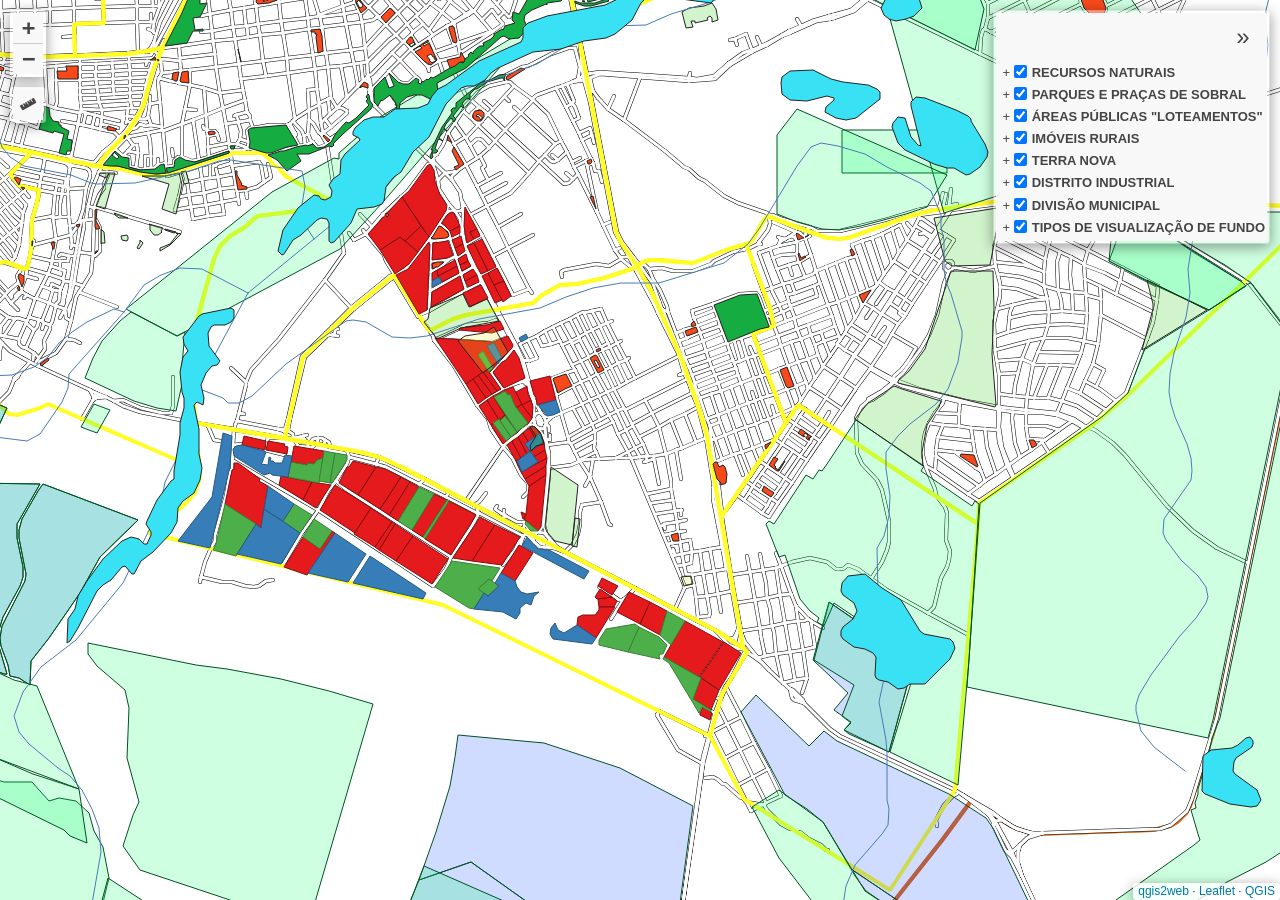
<file: index.html>
<!doctype html>
<html lang="en">
    <head>
        <meta charset="utf-8">
        <meta http-equiv="X-UA-Compatible" content="IE=edge">
        <meta name="viewport" content="initial-scale=1,user-scalable=no,maximum-scale=1,width=device-width">
        <meta name="mobile-web-app-capable" content="yes">
        <meta name="apple-mobile-web-app-capable" content="yes">
        <link rel="stylesheet" href="css/leaflet.css">
        <link rel="stylesheet" href="css/L.Control.Layers.Tree.css">
        <link rel="stylesheet" href="css/qgis2web.css">
        <link rel="stylesheet" href="css/fontawesome-all.min.css">
        <link rel="stylesheet" href="css/leaflet.photon.css">
        <link rel="stylesheet" href="css/leaflet-measure.css">
        <style>
        html, body, #map {
            width: 100%;
            height: 100%;
            padding: 0;
            margin: 0;
        }
        </style>
        <title></title>
    </head>
    <body>
        <div id="map">
        </div>
        <script src="js/qgis2web_expressions.js"></script>
        <script src="js/leaflet.js"></script>
        <script src="js/L.Control.Layers.Tree.min.js"></script>
        <script src="js/multi-style-layer.js"></script>
        <script src="js/leaflet.rotatedMarker.js"></script>
        <script src="js/leaflet.pattern.js"></script>
        <script src="js/leaflet-hash.js"></script>
        <script src="js/Autolinker.min.js"></script>
        <script src="js/rbush.min.js"></script>
        <script src="js/labelgun.min.js"></script>
        <script src="js/labels.js"></script>
        <script src="js/leaflet.photon.js"></script>
        <script src="js/leaflet-measure.js"></script>
        <script src="data/PERMETROURBANOSDOSDISTRITIOS_1.js"></script>
        <script src="data/DIVISODOSDISTRITOS_2.js"></script>
        <script src="data/SISTEMAVIRIODESOBRAL_3.js"></script>
        <script src="data/DIVISODEBAIRROSDASEDE_4.js"></script>
        <script src="data/LOTESOCUPADOSDISTRITOINDUSTRIAL_5.js"></script>
        <script src="data/LOTESLIVRESDISTRITOINDUSTRIAL_6.js"></script>
        <script src="data/TERRENOSLIVRESDISTRITOINDUSTRIAL_7.js"></script>
        <script src="data/LOTESOCUPAD0STERRANOVA_8.js"></script>
        <script src="data/LOTES_PARCIAISTERRANOVA_9.js"></script>
        <script src="data/LOTES_LIVRESTERRANOVA_10.js"></script>
        <script src="data/INCRASOBRALCE_11.js"></script>
        <script src="data/CARSOBRALCE_12.js"></script>
        <script src="data/AREASVERDESDOLOTEAMENTO_13.js"></script>
        <script src="data/REASINSTITUCIONAISDOLOTEAMENTO_14.js"></script>
        <script src="data/PRAASDOSDISTRITOS_15.js"></script>
        <script src="data/PARQUESDASEDE_16.js"></script>
        <script src="data/PRAASDASEDE_17.js"></script>
        <script src="data/UNIDADESAMBIENTAISSOBRAL_18.js"></script>
        <script src="data/DRENAGENS_SOBRAL_19.js"></script>
        <script src="data/MASSASDGUA_20.js"></script>
        <script>
        var map = L.map('map', {
            zoomControl:false, maxZoom:28, minZoom:1
        }).fitBounds([[-3.7185133039102616,-40.35275196797283],[-3.6981480718249644,-40.32515888731631]]);
        var hash = new L.Hash(map);
        map.attributionControl.setPrefix('<a href="https://github.com/qgis2web/qgis2web" target="_blank">qgis2web</a> &middot; <a href="https://leafletjs.com" title="A JS library for interactive maps">Leaflet</a> &middot; <a href="https://qgis.org">QGIS</a>');
        var autolinker = new Autolinker({truncate: {length: 30, location: 'smart'}});
        // remove popup's row if "visible-with-data"
        function removeEmptyRowsFromPopupContent(content, feature) {
         var tempDiv = document.createElement('div');
         tempDiv.innerHTML = content;
         var rows = tempDiv.querySelectorAll('tr');
         for (var i = 0; i < rows.length; i++) {
             var td = rows[i].querySelector('td.visible-with-data');
             var key = td ? td.id : '';
             if (td && td.classList.contains('visible-with-data') && feature.properties[key] == null) {
                 rows[i].parentNode.removeChild(rows[i]);
             }
         }
         return tempDiv.innerHTML;
        }
        // modify popup if contains media
        function addClassToPopupIfMedia(content, popup) {
            var tempDiv = document.createElement('div');
            tempDiv.innerHTML = content;
            var imgTd = tempDiv.querySelector('td img');
            if (imgTd) {
                var src = imgTd.getAttribute('src');
                if (/\.(jpg|jpeg|png|gif|bmp|webp|avif)$/i.test(src)) {
                    popup._contentNode.classList.add('media');
                    var img = popup._contentNode.querySelector('td img');
                    if (img) {
                        // If already loaded (cache), update immediately
                        if (img.complete && img.naturalHeight > 0) {
                            popup.update();
                        } else {
                            img.addEventListener('load', function() {
                                popup.update();
                            });
                            img.addEventListener('error', function() {
                                popup.update();
                            });
                        }
                    }
                } else if (/\.(mp3|wav|ogg|aac)$/i.test(src)) {
                    var audio = document.createElement('audio');
                    audio.controls = true;
                    audio.src = src;
                    imgTd.parentNode.replaceChild(audio, imgTd);
                    popup._contentNode.classList.add('media');
                    setTimeout(function() {
                        popup.setContent(tempDiv.innerHTML);
                        popup.update();
                    }, 10);
                } else if (/\.(mp4|webm|ogg|mov)$/i.test(src)) {
                    var video = document.createElement('video');
                    video.controls = true;
                    video.src = src;
                    video.style.width = "400px";
                    video.style.height = "300px";
                    video.style.maxHeight = "60vh";
                    video.style.maxWidth = "60vw";
                    imgTd.parentNode.replaceChild(video, imgTd);
                    popup._contentNode.classList.add('media');
                    // Aggiorna il popup quando il video carica i metadati
                    video.addEventListener('loadedmetadata', function() {
                        popup.update();
                    });
                    setTimeout(function() {
                        popup.setContent(tempDiv.innerHTML);
                        popup.update();
                    }, 10);
                } else {
                    popup._contentNode.classList.remove('media');
                }
            } else {
                popup._contentNode.classList.remove('media');
            }
        }
        var zoomControl = L.control.zoom({
            position: 'topleft'
        }).addTo(map);
        var measureControl = new L.Control.Measure({
            position: 'topleft',
            primaryLengthUnit: 'meters',
            secondaryLengthUnit: 'kilometers',
            primaryAreaUnit: 'sqmeters',
            secondaryAreaUnit: 'hectares'
        });
        measureControl.addTo(map);
        document.getElementsByClassName('leaflet-control-measure-toggle')[0].innerHTML = '';
        document.getElementsByClassName('leaflet-control-measure-toggle')[0].className += ' fas fa-ruler';
        var bounds_group = new L.featureGroup([]);
        function setBounds() {
        }
        map.createPane('pane_GoogleSatellite_0');
        map.getPane('pane_GoogleSatellite_0').style.zIndex = 400;
        var layer_GoogleSatellite_0 = L.tileLayer('https://mt1.google.com/vt/lyrs=s&x={x}&y={y}&z={z}', {
            pane: 'pane_GoogleSatellite_0',
            opacity: 1.0,
            attribution: '<a href="https://www.google.at/permissions/geoguidelines/attr-guide.html">Map data ©2015 Google</a>',
            minZoom: 1,
            maxZoom: 28,
            minNativeZoom: 0,
            maxNativeZoom: 20
        });
        layer_GoogleSatellite_0;
        function pop_PERMETROURBANOSDOSDISTRITIOS_1(feature, layer) {
            var popupContent = '<table>\
                    <tr>\
                        <td colspan="2"><strong>Name</strong><br />' + (feature.properties['Name'] !== null ? autolinker.link(String(feature.properties['Name']).replace(/'/g, '\'').toLocaleString()) : '') + '</td>\
                    </tr>\
                </table>';
            var content = removeEmptyRowsFromPopupContent(popupContent, feature);
			layer.on('popupopen', function(e) {
				addClassToPopupIfMedia(content, e.popup);
			});
			layer.bindPopup(content, { maxHeight: 400 });
        }

        function style_PERMETROURBANOSDOSDISTRITIOS_1_0() {
            return {
                pane: 'pane_PERMETROURBANOSDOSDISTRITIOS_1',
                opacity: 1,
                color: 'rgba(255,255,255,1.0)',
                dashArray: '',
                lineCap: 'square',
                lineJoin: 'bevel',
                weight: 4.0,
                fillOpacity: 0,
                interactive: true,
            }
        }
        map.createPane('pane_PERMETROURBANOSDOSDISTRITIOS_1');
        map.getPane('pane_PERMETROURBANOSDOSDISTRITIOS_1').style.zIndex = 401;
        map.getPane('pane_PERMETROURBANOSDOSDISTRITIOS_1').style['mix-blend-mode'] = 'normal';
        var layer_PERMETROURBANOSDOSDISTRITIOS_1 = new L.geoJson(json_PERMETROURBANOSDOSDISTRITIOS_1, {
            attribution: '',
            interactive: true,
            dataVar: 'json_PERMETROURBANOSDOSDISTRITIOS_1',
            layerName: 'layer_PERMETROURBANOSDOSDISTRITIOS_1',
            pane: 'pane_PERMETROURBANOSDOSDISTRITIOS_1',
            onEachFeature: pop_PERMETROURBANOSDOSDISTRITIOS_1,
            style: style_PERMETROURBANOSDOSDISTRITIOS_1_0,
        });
        bounds_group.addLayer(layer_PERMETROURBANOSDOSDISTRITIOS_1);
        map.addLayer(layer_PERMETROURBANOSDOSDISTRITIOS_1);
        function pop_DIVISODOSDISTRITOS_2(feature, layer) {
            var popupContent = '<table>\
                    <tr>\
                        <td colspan="2"><strong>name</strong><br />' + (feature.properties['name'] !== null ? autolinker.link(String(feature.properties['name']).replace(/'/g, '\'').toLocaleString()) : '') + '</td>\
                    </tr>\
                </table>';
            var content = removeEmptyRowsFromPopupContent(popupContent, feature);
			layer.on('popupopen', function(e) {
				addClassToPopupIfMedia(content, e.popup);
			});
			layer.bindPopup(content, { maxHeight: 400 });
        }

        function style_DIVISODOSDISTRITOS_2_0() {
            return {
                pane: 'pane_DIVISODOSDISTRITOS_2',
                opacity: 1,
                color: 'rgba(223,104,26,1.0)',
                dashArray: '',
                lineCap: 'square',
                lineJoin: 'bevel',
                weight: 4.0,
                fillOpacity: 0,
                interactive: true,
            }
        }
        map.createPane('pane_DIVISODOSDISTRITOS_2');
        map.getPane('pane_DIVISODOSDISTRITOS_2').style.zIndex = 402;
        map.getPane('pane_DIVISODOSDISTRITOS_2').style['mix-blend-mode'] = 'normal';
        var layer_DIVISODOSDISTRITOS_2 = new L.geoJson(json_DIVISODOSDISTRITOS_2, {
            attribution: '',
            interactive: true,
            dataVar: 'json_DIVISODOSDISTRITOS_2',
            layerName: 'layer_DIVISODOSDISTRITOS_2',
            pane: 'pane_DIVISODOSDISTRITOS_2',
            onEachFeature: pop_DIVISODOSDISTRITOS_2,
            style: style_DIVISODOSDISTRITOS_2_0,
        });
        bounds_group.addLayer(layer_DIVISODOSDISTRITOS_2);
        map.addLayer(layer_DIVISODOSDISTRITOS_2);
        function pop_SISTEMAVIRIODESOBRAL_3(feature, layer) {
            var popupContent = '<table>\
                    <tr>\
                        <td colspan="2"><strong>log_ofic</strong><br />' + (feature.properties['log_ofic'] !== null ? autolinker.link(String(feature.properties['log_ofic']).replace(/'/g, '\'').toLocaleString()) : '') + '</td>\
                    </tr>\
                </table>';
            var content = removeEmptyRowsFromPopupContent(popupContent, feature);
			layer.on('popupopen', function(e) {
				addClassToPopupIfMedia(content, e.popup);
			});
			layer.bindPopup(content, { maxHeight: 400 });
        }

        function style_SISTEMAVIRIODESOBRAL_3_0() {
            return {
                pane: 'pane_SISTEMAVIRIODESOBRAL_3',
                opacity: 1,
                color: 'rgba(0,0,0,1.0)',
                dashArray: '',
                lineCap: 'round',
                lineJoin: 'round',
                weight: 4.0,
                fillOpacity: 0,
                interactive: true,
            }
        }
        function style_SISTEMAVIRIODESOBRAL_3_1() {
            return {
                pane: 'pane_SISTEMAVIRIODESOBRAL_3',
                opacity: 1,
                color: 'rgba(255,255,255,1.0)',
                dashArray: '',
                lineCap: 'round',
                lineJoin: 'round',
                weight: 3.0,
                fillOpacity: 0,
                interactive: true,
            }
        }
        map.createPane('pane_SISTEMAVIRIODESOBRAL_3');
        map.getPane('pane_SISTEMAVIRIODESOBRAL_3').style.zIndex = 403;
        map.getPane('pane_SISTEMAVIRIODESOBRAL_3').style['mix-blend-mode'] = 'normal';
        var layer_SISTEMAVIRIODESOBRAL_3 = new L.geoJson.multiStyle(json_SISTEMAVIRIODESOBRAL_3, {
            attribution: '',
            interactive: true,
            dataVar: 'json_SISTEMAVIRIODESOBRAL_3',
            layerName: 'layer_SISTEMAVIRIODESOBRAL_3',
            pane: 'pane_SISTEMAVIRIODESOBRAL_3',
            onEachFeature: pop_SISTEMAVIRIODESOBRAL_3,
            styles: [style_SISTEMAVIRIODESOBRAL_3_0,style_SISTEMAVIRIODESOBRAL_3_1,]
        });
        bounds_group.addLayer(layer_SISTEMAVIRIODESOBRAL_3);
        map.addLayer(layer_SISTEMAVIRIODESOBRAL_3);
        function pop_DIVISODEBAIRROSDASEDE_4(feature, layer) {
            var popupContent = '<table>\
                    <tr>\
                        <td colspan="2"><strong>name</strong><br />' + (feature.properties['name'] !== null ? autolinker.link(String(feature.properties['name']).replace(/'/g, '\'').toLocaleString()) : '') + '</td>\
                    </tr>\
                </table>';
            var content = removeEmptyRowsFromPopupContent(popupContent, feature);
			layer.on('popupopen', function(e) {
				addClassToPopupIfMedia(content, e.popup);
			});
			layer.bindPopup(content, { maxHeight: 400 });
        }

        function style_DIVISODEBAIRROSDASEDE_4_0() {
            return {
                pane: 'pane_DIVISODEBAIRROSDASEDE_4',
                opacity: 1,
                color: 'rgba(255,253,36,1.0)',
                dashArray: '',
                lineCap: 'square',
                lineJoin: 'bevel',
                weight: 4.0,
                fillOpacity: 0,
                interactive: true,
            }
        }
        map.createPane('pane_DIVISODEBAIRROSDASEDE_4');
        map.getPane('pane_DIVISODEBAIRROSDASEDE_4').style.zIndex = 404;
        map.getPane('pane_DIVISODEBAIRROSDASEDE_4').style['mix-blend-mode'] = 'normal';
        var layer_DIVISODEBAIRROSDASEDE_4 = new L.geoJson(json_DIVISODEBAIRROSDASEDE_4, {
            attribution: '',
            interactive: true,
            dataVar: 'json_DIVISODEBAIRROSDASEDE_4',
            layerName: 'layer_DIVISODEBAIRROSDASEDE_4',
            pane: 'pane_DIVISODEBAIRROSDASEDE_4',
            onEachFeature: pop_DIVISODEBAIRROSDASEDE_4,
            style: style_DIVISODEBAIRROSDASEDE_4_0,
        });
        bounds_group.addLayer(layer_DIVISODEBAIRROSDASEDE_4);
        map.addLayer(layer_DIVISODEBAIRROSDASEDE_4);
        function pop_LOTESOCUPADOSDISTRITOINDUSTRIAL_5(feature, layer) {
            var popupContent = '<table>\
                    <tr>\
                        <td colspan="2"><strong>EMPRESA</strong><br />' + (feature.properties['EMPRESA'] !== null ? autolinker.link(String(feature.properties['EMPRESA']).replace(/'/g, '\'').toLocaleString()) : '') + '</td>\
                    </tr>\
                    <tr>\
                        <td colspan="2">' + (feature.properties['MATRICULA'] !== null ? autolinker.link(String(feature.properties['MATRICULA']).replace(/'/g, '\'').toLocaleString()) : '') + '</td>\
                    </tr>\
                </table>';
            var content = removeEmptyRowsFromPopupContent(popupContent, feature);
			layer.on('popupopen', function(e) {
				addClassToPopupIfMedia(content, e.popup);
			});
			layer.bindPopup(content, { maxHeight: 400 });
        }

        function style_LOTESOCUPADOSDISTRITOINDUSTRIAL_5_0() {
            return {
                pane: 'pane_LOTESOCUPADOSDISTRITOINDUSTRIAL_5',
                opacity: 1,
                color: 'rgba(128,14,16,1.0)',
                dashArray: '',
                lineCap: 'butt',
                lineJoin: 'miter',
                weight: 1.0, 
                fill: true,
                fillOpacity: 1,
                fillColor: 'rgba(228,26,28,1.0)',
                interactive: true,
            }
        }
        map.createPane('pane_LOTESOCUPADOSDISTRITOINDUSTRIAL_5');
        map.getPane('pane_LOTESOCUPADOSDISTRITOINDUSTRIAL_5').style.zIndex = 405;
        map.getPane('pane_LOTESOCUPADOSDISTRITOINDUSTRIAL_5').style['mix-blend-mode'] = 'normal';
        var layer_LOTESOCUPADOSDISTRITOINDUSTRIAL_5 = new L.geoJson(json_LOTESOCUPADOSDISTRITOINDUSTRIAL_5, {
            attribution: '',
            interactive: true,
            dataVar: 'json_LOTESOCUPADOSDISTRITOINDUSTRIAL_5',
            layerName: 'layer_LOTESOCUPADOSDISTRITOINDUSTRIAL_5',
            pane: 'pane_LOTESOCUPADOSDISTRITOINDUSTRIAL_5',
            onEachFeature: pop_LOTESOCUPADOSDISTRITOINDUSTRIAL_5,
            style: style_LOTESOCUPADOSDISTRITOINDUSTRIAL_5_0,
        });
        bounds_group.addLayer(layer_LOTESOCUPADOSDISTRITOINDUSTRIAL_5);
        map.addLayer(layer_LOTESOCUPADOSDISTRITOINDUSTRIAL_5);
        function pop_LOTESLIVRESDISTRITOINDUSTRIAL_6(feature, layer) {
            var popupContent = '<table>\
                    <tr>\
                        <td colspan="2"><strong>EMPRESA</strong><br />' + (feature.properties['EMPRESA'] !== null ? autolinker.link(String(feature.properties['EMPRESA']).replace(/'/g, '\'').toLocaleString()) : '') + '</td>\
                    </tr>\
                    <tr>\
                        <td colspan="2">' + (feature.properties['MATRICULA'] !== null ? autolinker.link(String(feature.properties['MATRICULA']).replace(/'/g, '\'').toLocaleString()) : '') + '</td>\
                    </tr>\
                </table>';
            var content = removeEmptyRowsFromPopupContent(popupContent, feature);
			layer.on('popupopen', function(e) {
				addClassToPopupIfMedia(content, e.popup);
			});
			layer.bindPopup(content, { maxHeight: 400 });
        }

        function style_LOTESLIVRESDISTRITOINDUSTRIAL_6_0() {
            return {
                pane: 'pane_LOTESLIVRESDISTRITOINDUSTRIAL_6',
                opacity: 1,
                color: 'rgba(56,128,54,1.0)',
                dashArray: '',
                lineCap: 'butt',
                lineJoin: 'miter',
                weight: 1.0, 
                fill: true,
                fillOpacity: 1,
                fillColor: 'rgba(77,175,74,1.0)',
                interactive: true,
            }
        }
        map.createPane('pane_LOTESLIVRESDISTRITOINDUSTRIAL_6');
        map.getPane('pane_LOTESLIVRESDISTRITOINDUSTRIAL_6').style.zIndex = 406;
        map.getPane('pane_LOTESLIVRESDISTRITOINDUSTRIAL_6').style['mix-blend-mode'] = 'normal';
        var layer_LOTESLIVRESDISTRITOINDUSTRIAL_6 = new L.geoJson(json_LOTESLIVRESDISTRITOINDUSTRIAL_6, {
            attribution: '',
            interactive: true,
            dataVar: 'json_LOTESLIVRESDISTRITOINDUSTRIAL_6',
            layerName: 'layer_LOTESLIVRESDISTRITOINDUSTRIAL_6',
            pane: 'pane_LOTESLIVRESDISTRITOINDUSTRIAL_6',
            onEachFeature: pop_LOTESLIVRESDISTRITOINDUSTRIAL_6,
            style: style_LOTESLIVRESDISTRITOINDUSTRIAL_6_0,
        });
        bounds_group.addLayer(layer_LOTESLIVRESDISTRITOINDUSTRIAL_6);
        map.addLayer(layer_LOTESLIVRESDISTRITOINDUSTRIAL_6);
        function pop_TERRENOSLIVRESDISTRITOINDUSTRIAL_7(feature, layer) {
            var popupContent = '<table>\
                    <tr>\
                        <td colspan="2"><strong>ÁREA</strong><br />' + (feature.properties['ÁREA'] !== null ? autolinker.link(String(feature.properties['ÁREA']).replace(/'/g, '\'').toLocaleString()) : '') + '</td>\
                    </tr>\
                </table>';
            var content = removeEmptyRowsFromPopupContent(popupContent, feature);
			layer.on('popupopen', function(e) {
				addClassToPopupIfMedia(content, e.popup);
			});
			layer.bindPopup(content, { maxHeight: 400 });
        }

        function style_TERRENOSLIVRESDISTRITOINDUSTRIAL_7_0() {
            return {
                pane: 'pane_TERRENOSLIVRESDISTRITOINDUSTRIAL_7',
                opacity: 1,
                color: 'rgba(38,89,128,1.0)',
                dashArray: '',
                lineCap: 'butt',
                lineJoin: 'miter',
                weight: 1.0, 
                fill: true,
                fillOpacity: 1,
                fillColor: 'rgba(55,126,184,1.0)',
                interactive: true,
            }
        }
        map.createPane('pane_TERRENOSLIVRESDISTRITOINDUSTRIAL_7');
        map.getPane('pane_TERRENOSLIVRESDISTRITOINDUSTRIAL_7').style.zIndex = 407;
        map.getPane('pane_TERRENOSLIVRESDISTRITOINDUSTRIAL_7').style['mix-blend-mode'] = 'normal';
        var layer_TERRENOSLIVRESDISTRITOINDUSTRIAL_7 = new L.geoJson(json_TERRENOSLIVRESDISTRITOINDUSTRIAL_7, {
            attribution: '',
            interactive: true,
            dataVar: 'json_TERRENOSLIVRESDISTRITOINDUSTRIAL_7',
            layerName: 'layer_TERRENOSLIVRESDISTRITOINDUSTRIAL_7',
            pane: 'pane_TERRENOSLIVRESDISTRITOINDUSTRIAL_7',
            onEachFeature: pop_TERRENOSLIVRESDISTRITOINDUSTRIAL_7,
            style: style_TERRENOSLIVRESDISTRITOINDUSTRIAL_7_0,
        });
        bounds_group.addLayer(layer_TERRENOSLIVRESDISTRITOINDUSTRIAL_7);
        map.addLayer(layer_TERRENOSLIVRESDISTRITOINDUSTRIAL_7);
        function pop_LOTESOCUPAD0STERRANOVA_8(feature, layer) {
            var popupContent = '<table>\
                    <tr>\
                        <td colspan="2">' + (feature.properties['id'] !== null ? autolinker.link(String(feature.properties['id']).replace(/'/g, '\'').toLocaleString()) : '') + '</td>\
                    </tr>\
                </table>';
            var content = removeEmptyRowsFromPopupContent(popupContent, feature);
			layer.on('popupopen', function(e) {
				addClassToPopupIfMedia(content, e.popup);
			});
			layer.bindPopup(content, { maxHeight: 400 });
        }

        function style_LOTESOCUPAD0STERRANOVA_8_0() {
            return {
                pane: 'pane_LOTESOCUPAD0STERRANOVA_8',
                opacity: 1,
                color: 'rgba(128,14,16,1.0)',
                dashArray: '',
                lineCap: 'butt',
                lineJoin: 'miter',
                weight: 1.0, 
                fill: true,
                fillOpacity: 1,
                fillColor: 'rgba(228,26,28,1.0)',
                interactive: true,
            }
        }
        map.createPane('pane_LOTESOCUPAD0STERRANOVA_8');
        map.getPane('pane_LOTESOCUPAD0STERRANOVA_8').style.zIndex = 408;
        map.getPane('pane_LOTESOCUPAD0STERRANOVA_8').style['mix-blend-mode'] = 'normal';
        var layer_LOTESOCUPAD0STERRANOVA_8 = new L.geoJson(json_LOTESOCUPAD0STERRANOVA_8, {
            attribution: '',
            interactive: true,
            dataVar: 'json_LOTESOCUPAD0STERRANOVA_8',
            layerName: 'layer_LOTESOCUPAD0STERRANOVA_8',
            pane: 'pane_LOTESOCUPAD0STERRANOVA_8',
            onEachFeature: pop_LOTESOCUPAD0STERRANOVA_8,
            style: style_LOTESOCUPAD0STERRANOVA_8_0,
        });
        bounds_group.addLayer(layer_LOTESOCUPAD0STERRANOVA_8);
        map.addLayer(layer_LOTESOCUPAD0STERRANOVA_8);
        function pop_LOTES_PARCIAISTERRANOVA_9(feature, layer) {
            var popupContent = '<table>\
                    <tr>\
                        <td colspan="2">' + (feature.properties['id'] !== null ? autolinker.link(String(feature.properties['id']).replace(/'/g, '\'').toLocaleString()) : '') + '</td>\
                    </tr>\
                </table>';
            var content = removeEmptyRowsFromPopupContent(popupContent, feature);
			layer.on('popupopen', function(e) {
				addClassToPopupIfMedia(content, e.popup);
			});
			layer.bindPopup(content, { maxHeight: 400 });
        }

        function style_LOTES_PARCIAISTERRANOVA_9_0() {
            return {
                pane: 'pane_LOTES_PARCIAISTERRANOVA_9',
                opacity: 1,
                color: 'rgba(56,128,54,1.0)',
                dashArray: '',
                lineCap: 'butt',
                lineJoin: 'miter',
                weight: 1.0, 
                fill: true,
                fillOpacity: 1,
                fillColor: 'rgba(77,175,74,1.0)',
                interactive: true,
            }
        }
        map.createPane('pane_LOTES_PARCIAISTERRANOVA_9');
        map.getPane('pane_LOTES_PARCIAISTERRANOVA_9').style.zIndex = 409;
        map.getPane('pane_LOTES_PARCIAISTERRANOVA_9').style['mix-blend-mode'] = 'normal';
        var layer_LOTES_PARCIAISTERRANOVA_9 = new L.geoJson(json_LOTES_PARCIAISTERRANOVA_9, {
            attribution: '',
            interactive: true,
            dataVar: 'json_LOTES_PARCIAISTERRANOVA_9',
            layerName: 'layer_LOTES_PARCIAISTERRANOVA_9',
            pane: 'pane_LOTES_PARCIAISTERRANOVA_9',
            onEachFeature: pop_LOTES_PARCIAISTERRANOVA_9,
            style: style_LOTES_PARCIAISTERRANOVA_9_0,
        });
        bounds_group.addLayer(layer_LOTES_PARCIAISTERRANOVA_9);
        map.addLayer(layer_LOTES_PARCIAISTERRANOVA_9);
        function pop_LOTES_LIVRESTERRANOVA_10(feature, layer) {
            var popupContent = '<table>\
                    <tr>\
                        <td colspan="2">' + (feature.properties['id'] !== null ? autolinker.link(String(feature.properties['id']).replace(/'/g, '\'').toLocaleString()) : '') + '</td>\
                    </tr>\
                </table>';
            var content = removeEmptyRowsFromPopupContent(popupContent, feature);
			layer.on('popupopen', function(e) {
				addClassToPopupIfMedia(content, e.popup);
			});
			layer.bindPopup(content, { maxHeight: 400 });
        }

        function style_LOTES_LIVRESTERRANOVA_10_0() {
            return {
                pane: 'pane_LOTES_LIVRESTERRANOVA_10',
                opacity: 1,
                color: 'rgba(38,89,128,1.0)',
                dashArray: '',
                lineCap: 'butt',
                lineJoin: 'miter',
                weight: 1.0, 
                fill: true,
                fillOpacity: 1,
                fillColor: 'rgba(55,126,184,1.0)',
                interactive: true,
            }
        }
        map.createPane('pane_LOTES_LIVRESTERRANOVA_10');
        map.getPane('pane_LOTES_LIVRESTERRANOVA_10').style.zIndex = 410;
        map.getPane('pane_LOTES_LIVRESTERRANOVA_10').style['mix-blend-mode'] = 'normal';
        var layer_LOTES_LIVRESTERRANOVA_10 = new L.geoJson(json_LOTES_LIVRESTERRANOVA_10, {
            attribution: '',
            interactive: true,
            dataVar: 'json_LOTES_LIVRESTERRANOVA_10',
            layerName: 'layer_LOTES_LIVRESTERRANOVA_10',
            pane: 'pane_LOTES_LIVRESTERRANOVA_10',
            onEachFeature: pop_LOTES_LIVRESTERRANOVA_10,
            style: style_LOTES_LIVRESTERRANOVA_10_0,
        });
        bounds_group.addLayer(layer_LOTES_LIVRESTERRANOVA_10);
        map.addLayer(layer_LOTES_LIVRESTERRANOVA_10);
        function pop_INCRASOBRALCE_11(feature, layer) {
            var popupContent = '<table>\
                    <tr>\
                        <td colspan="2"><strong>codigo_imo</strong><br />' + (feature.properties['codigo_imo'] !== null ? autolinker.link(String(feature.properties['codigo_imo']).replace(/'/g, '\'').toLocaleString()) : '') + '</td>\
                    </tr>\
                </table>';
            var content = removeEmptyRowsFromPopupContent(popupContent, feature);
			layer.on('popupopen', function(e) {
				addClassToPopupIfMedia(content, e.popup);
			});
			layer.bindPopup(content, { maxHeight: 400 });
        }

        function style_INCRASOBRALCE_11_0() {
            return {
                pane: 'pane_INCRASOBRALCE_11',
                opacity: 1,
                color: 'rgba(0,80,36,1.0)',
                dashArray: '',
                lineCap: 'butt',
                lineJoin: 'miter',
                weight: 1.0, 
                fill: true,
                fillOpacity: 1,
                fillColor: 'rgba(0,66,255,0.18823529411764706)',
                interactive: true,
            }
        }
        map.createPane('pane_INCRASOBRALCE_11');
        map.getPane('pane_INCRASOBRALCE_11').style.zIndex = 411;
        map.getPane('pane_INCRASOBRALCE_11').style['mix-blend-mode'] = 'normal';
        var layer_INCRASOBRALCE_11 = new L.geoJson(json_INCRASOBRALCE_11, {
            attribution: '',
            interactive: true,
            dataVar: 'json_INCRASOBRALCE_11',
            layerName: 'layer_INCRASOBRALCE_11',
            pane: 'pane_INCRASOBRALCE_11',
            onEachFeature: pop_INCRASOBRALCE_11,
            style: style_INCRASOBRALCE_11_0,
        });
        bounds_group.addLayer(layer_INCRASOBRALCE_11);
        map.addLayer(layer_INCRASOBRALCE_11);
        function pop_CARSOBRALCE_12(feature, layer) {
            var popupContent = '<table>\
                    <tr>\
                        <td colspan="2"><strong>cod_imovel</strong><br />' + (feature.properties['cod_imovel'] !== null ? autolinker.link(String(feature.properties['cod_imovel']).replace(/'/g, '\'').toLocaleString()) : '') + '</td>\
                    </tr>\
                </table>';
            var content = removeEmptyRowsFromPopupContent(popupContent, feature);
			layer.on('popupopen', function(e) {
				addClassToPopupIfMedia(content, e.popup);
			});
			layer.bindPopup(content, { maxHeight: 400 });
        }

        function style_CARSOBRALCE_12_0() {
            return {
                pane: 'pane_CARSOBRALCE_12',
                opacity: 1,
                color: 'rgba(0,80,36,1.0)',
                dashArray: '',
                lineCap: 'butt',
                lineJoin: 'miter',
                weight: 1.0, 
                fill: true,
                fillOpacity: 1,
                fillColor: 'rgba(0,255,97,0.18823529411764706)',
                interactive: true,
            }
        }
        map.createPane('pane_CARSOBRALCE_12');
        map.getPane('pane_CARSOBRALCE_12').style.zIndex = 412;
        map.getPane('pane_CARSOBRALCE_12').style['mix-blend-mode'] = 'normal';
        var layer_CARSOBRALCE_12 = new L.geoJson(json_CARSOBRALCE_12, {
            attribution: '',
            interactive: true,
            dataVar: 'json_CARSOBRALCE_12',
            layerName: 'layer_CARSOBRALCE_12',
            pane: 'pane_CARSOBRALCE_12',
            onEachFeature: pop_CARSOBRALCE_12,
            style: style_CARSOBRALCE_12_0,
        });
        bounds_group.addLayer(layer_CARSOBRALCE_12);
        map.addLayer(layer_CARSOBRALCE_12);
        function pop_AREASVERDESDOLOTEAMENTO_13(feature, layer) {
            var popupContent = '<table>\
                    <tr>\
                        <td colspan="2">' + (feature.properties['fid'] !== null ? autolinker.link(String(feature.properties['fid']).replace(/'/g, '\'').toLocaleString()) : '') + '</td>\
                    </tr>\
                </table>';
            var content = removeEmptyRowsFromPopupContent(popupContent, feature);
			layer.on('popupopen', function(e) {
				addClassToPopupIfMedia(content, e.popup);
			});
			layer.bindPopup(content, { maxHeight: 400 });
        }

        function style_AREASVERDESDOLOTEAMENTO_13_0() {
            return {
                pane: 'pane_AREASVERDESDOLOTEAMENTO_13',
                opacity: 1,
                color: 'rgba(35,35,35,1.0)',
                dashArray: '',
                lineCap: 'butt',
                lineJoin: 'miter',
                weight: 1.0, 
                fill: true,
                fillOpacity: 1,
                fillColor: 'rgba(28,199,0,0.2)',
                interactive: false,
            }
        }
        map.createPane('pane_AREASVERDESDOLOTEAMENTO_13');
        map.getPane('pane_AREASVERDESDOLOTEAMENTO_13').style.zIndex = 413;
        map.getPane('pane_AREASVERDESDOLOTEAMENTO_13').style['mix-blend-mode'] = 'normal';
        var layer_AREASVERDESDOLOTEAMENTO_13 = new L.geoJson(json_AREASVERDESDOLOTEAMENTO_13, {
            attribution: '',
            interactive: false,
            dataVar: 'json_AREASVERDESDOLOTEAMENTO_13',
            layerName: 'layer_AREASVERDESDOLOTEAMENTO_13',
            pane: 'pane_AREASVERDESDOLOTEAMENTO_13',
            onEachFeature: pop_AREASVERDESDOLOTEAMENTO_13,
            style: style_AREASVERDESDOLOTEAMENTO_13_0,
        });
        bounds_group.addLayer(layer_AREASVERDESDOLOTEAMENTO_13);
        map.addLayer(layer_AREASVERDESDOLOTEAMENTO_13);
        function pop_REASINSTITUCIONAISDOLOTEAMENTO_14(feature, layer) {
            var popupContent = '<table>\
                    <tr>\
                        <td colspan="2">' + (feature.properties['fid'] !== null ? autolinker.link(String(feature.properties['fid']).replace(/'/g, '\'').toLocaleString()) : '') + '</td>\
                    </tr>\
                </table>';
            var content = removeEmptyRowsFromPopupContent(popupContent, feature);
			layer.on('popupopen', function(e) {
				addClassToPopupIfMedia(content, e.popup);
			});
			layer.bindPopup(content, { maxHeight: 400 });
        }

        function style_REASINSTITUCIONAISDOLOTEAMENTO_14_0() {
            return {
                pane: 'pane_REASINSTITUCIONAISDOLOTEAMENTO_14',
                opacity: 1,
                color: 'rgba(35,35,35,1.0)',
                dashArray: '',
                lineCap: 'butt',
                lineJoin: 'miter',
                weight: 1.0, 
                fill: true,
                fillOpacity: 1,
                fillColor: 'rgba(227,236,28,0.2)',
                interactive: false,
            }
        }
        map.createPane('pane_REASINSTITUCIONAISDOLOTEAMENTO_14');
        map.getPane('pane_REASINSTITUCIONAISDOLOTEAMENTO_14').style.zIndex = 414;
        map.getPane('pane_REASINSTITUCIONAISDOLOTEAMENTO_14').style['mix-blend-mode'] = 'normal';
        var layer_REASINSTITUCIONAISDOLOTEAMENTO_14 = new L.geoJson(json_REASINSTITUCIONAISDOLOTEAMENTO_14, {
            attribution: '',
            interactive: false,
            dataVar: 'json_REASINSTITUCIONAISDOLOTEAMENTO_14',
            layerName: 'layer_REASINSTITUCIONAISDOLOTEAMENTO_14',
            pane: 'pane_REASINSTITUCIONAISDOLOTEAMENTO_14',
            onEachFeature: pop_REASINSTITUCIONAISDOLOTEAMENTO_14,
            style: style_REASINSTITUCIONAISDOLOTEAMENTO_14_0,
        });
        bounds_group.addLayer(layer_REASINSTITUCIONAISDOLOTEAMENTO_14);
        map.addLayer(layer_REASINSTITUCIONAISDOLOTEAMENTO_14);
        function pop_PRAASDOSDISTRITOS_15(feature, layer) {
            var popupContent = '<table>\
                    <tr>\
                        <td colspan="2"><strong>nome</strong><br />' + (feature.properties['nome'] !== null ? autolinker.link(String(feature.properties['nome']).replace(/'/g, '\'').toLocaleString()) : '') + '</td>\
                    </tr>\
                    <tr>\
                        <td colspan="2"><strong>nome_popul</strong><br />' + (feature.properties['nome_popul'] !== null ? autolinker.link(String(feature.properties['nome_popul']).replace(/'/g, '\'').toLocaleString()) : '') + '</td>\
                    </tr>\
                </table>';
            var content = removeEmptyRowsFromPopupContent(popupContent, feature);
			layer.on('popupopen', function(e) {
				addClassToPopupIfMedia(content, e.popup);
			});
			layer.bindPopup(content, { maxHeight: 400 });
        }

        function style_PRAASDOSDISTRITOS_15_0() {
            return {
                pane: 'pane_PRAASDOSDISTRITOS_15',
                opacity: 1,
                color: 'rgba(35,35,35,1.0)',
                dashArray: '',
                lineCap: 'butt',
                lineJoin: 'miter',
                weight: 1.0, 
                fill: true,
                fillOpacity: 1,
                fillColor: 'rgba(239,142,49,1.0)',
                interactive: true,
            }
        }
        map.createPane('pane_PRAASDOSDISTRITOS_15');
        map.getPane('pane_PRAASDOSDISTRITOS_15').style.zIndex = 415;
        map.getPane('pane_PRAASDOSDISTRITOS_15').style['mix-blend-mode'] = 'normal';
        var layer_PRAASDOSDISTRITOS_15 = new L.geoJson(json_PRAASDOSDISTRITOS_15, {
            attribution: '',
            interactive: true,
            dataVar: 'json_PRAASDOSDISTRITOS_15',
            layerName: 'layer_PRAASDOSDISTRITOS_15',
            pane: 'pane_PRAASDOSDISTRITOS_15',
            onEachFeature: pop_PRAASDOSDISTRITOS_15,
            style: style_PRAASDOSDISTRITOS_15_0,
        });
        bounds_group.addLayer(layer_PRAASDOSDISTRITOS_15);
        map.addLayer(layer_PRAASDOSDISTRITOS_15);
        function pop_PARQUESDASEDE_16(feature, layer) {
            var popupContent = '<table>\
                    <tr>\
                        <td colspan="2"><strong>nome</strong><br />' + (feature.properties['nome'] !== null ? autolinker.link(String(feature.properties['nome']).replace(/'/g, '\'').toLocaleString()) : '') + '</td>\
                    </tr>\
                    <tr>\
                        <td colspan="2"><strong>nome_popul</strong><br />' + (feature.properties['nome_popul'] !== null ? autolinker.link(String(feature.properties['nome_popul']).replace(/'/g, '\'').toLocaleString()) : '') + '</td>\
                    </tr>\
                    <tr>\
                        <td colspan="2"><strong>bairro</strong><br />' + (feature.properties['bairro'] !== null ? autolinker.link(String(feature.properties['bairro']).replace(/'/g, '\'').toLocaleString()) : '') + '</td>\
                    </tr>\
                </table>';
            var content = removeEmptyRowsFromPopupContent(popupContent, feature);
			layer.on('popupopen', function(e) {
				addClassToPopupIfMedia(content, e.popup);
			});
			layer.bindPopup(content, { maxHeight: 400 });
        }

        function style_PARQUESDASEDE_16_0() {
            return {
                pane: 'pane_PARQUESDASEDE_16',
                opacity: 1,
                color: 'rgba(35,35,35,1.0)',
                dashArray: '',
                lineCap: 'butt',
                lineJoin: 'miter',
                weight: 1.0, 
                fill: true,
                fillOpacity: 1,
                fillColor: 'rgba(21,172,65,1.0)',
                interactive: true,
            }
        }
        map.createPane('pane_PARQUESDASEDE_16');
        map.getPane('pane_PARQUESDASEDE_16').style.zIndex = 416;
        map.getPane('pane_PARQUESDASEDE_16').style['mix-blend-mode'] = 'normal';
        var layer_PARQUESDASEDE_16 = new L.geoJson(json_PARQUESDASEDE_16, {
            attribution: '',
            interactive: true,
            dataVar: 'json_PARQUESDASEDE_16',
            layerName: 'layer_PARQUESDASEDE_16',
            pane: 'pane_PARQUESDASEDE_16',
            onEachFeature: pop_PARQUESDASEDE_16,
            style: style_PARQUESDASEDE_16_0,
        });
        bounds_group.addLayer(layer_PARQUESDASEDE_16);
        map.addLayer(layer_PARQUESDASEDE_16);
        function pop_PRAASDASEDE_17(feature, layer) {
            var popupContent = '<table>\
                    <tr>\
                        <td colspan="2"><strong>nome</strong><br />' + (feature.properties['nome'] !== null ? autolinker.link(String(feature.properties['nome']).replace(/'/g, '\'').toLocaleString()) : '') + '</td>\
                    </tr>\
                    <tr>\
                        <td colspan="2"><strong>nome_popul</strong><br />' + (feature.properties['nome_popul'] !== null ? autolinker.link(String(feature.properties['nome_popul']).replace(/'/g, '\'').toLocaleString()) : '') + '</td>\
                    </tr>\
                    <tr>\
                        <td colspan="2"><strong>bairro</strong><br />' + (feature.properties['bairro'] !== null ? autolinker.link(String(feature.properties['bairro']).replace(/'/g, '\'').toLocaleString()) : '') + '</td>\
                    </tr>\
                </table>';
            var content = removeEmptyRowsFromPopupContent(popupContent, feature);
			layer.on('popupopen', function(e) {
				addClassToPopupIfMedia(content, e.popup);
			});
			layer.bindPopup(content, { maxHeight: 400 });
        }

        function style_PRAASDASEDE_17_0() {
            return {
                pane: 'pane_PRAASDASEDE_17',
                opacity: 1,
                color: 'rgba(35,35,35,1.0)',
                dashArray: '',
                lineCap: 'butt',
                lineJoin: 'miter',
                weight: 1.0, 
                fill: true,
                fillOpacity: 1,
                fillColor: 'rgba(249,73,27,1.0)',
                interactive: true,
            }
        }
        map.createPane('pane_PRAASDASEDE_17');
        map.getPane('pane_PRAASDASEDE_17').style.zIndex = 417;
        map.getPane('pane_PRAASDASEDE_17').style['mix-blend-mode'] = 'normal';
        var layer_PRAASDASEDE_17 = new L.geoJson(json_PRAASDASEDE_17, {
            attribution: '',
            interactive: true,
            dataVar: 'json_PRAASDASEDE_17',
            layerName: 'layer_PRAASDASEDE_17',
            pane: 'pane_PRAASDASEDE_17',
            onEachFeature: pop_PRAASDASEDE_17,
            style: style_PRAASDASEDE_17_0,
        });
        bounds_group.addLayer(layer_PRAASDASEDE_17);
        map.addLayer(layer_PRAASDASEDE_17);
        function pop_UNIDADESAMBIENTAISSOBRAL_18(feature, layer) {
            var popupContent = '<table>\
                    <tr>\
                        <td colspan="2">' + (feature.properties['Name'] !== null ? autolinker.link(String(feature.properties['Name']).replace(/'/g, '\'').toLocaleString()) : '') + '</td>\
                    </tr>\
                    <tr>\
                        <td colspan="2">' + (feature.properties['description'] !== null ? autolinker.link(String(feature.properties['description']).replace(/'/g, '\'').toLocaleString()) : '') + '</td>\
                    </tr>\
                    <tr>\
                        <td colspan="2">' + (feature.properties['timestamp'] !== null ? autolinker.link(String(feature.properties['timestamp']).replace(/'/g, '\'').toLocaleString()) : '') + '</td>\
                    </tr>\
                    <tr>\
                        <td colspan="2">' + (feature.properties['begin'] !== null ? autolinker.link(String(feature.properties['begin']).replace(/'/g, '\'').toLocaleString()) : '') + '</td>\
                    </tr>\
                    <tr>\
                        <td colspan="2">' + (feature.properties['end'] !== null ? autolinker.link(String(feature.properties['end']).replace(/'/g, '\'').toLocaleString()) : '') + '</td>\
                    </tr>\
                    <tr>\
                        <td colspan="2">' + (feature.properties['altitudeMode'] !== null ? autolinker.link(String(feature.properties['altitudeMode']).replace(/'/g, '\'').toLocaleString()) : '') + '</td>\
                    </tr>\
                    <tr>\
                        <td colspan="2">' + (feature.properties['tessellate'] !== null ? autolinker.link(String(feature.properties['tessellate']).replace(/'/g, '\'').toLocaleString()) : '') + '</td>\
                    </tr>\
                    <tr>\
                        <td colspan="2">' + (feature.properties['extrude'] !== null ? autolinker.link(String(feature.properties['extrude']).replace(/'/g, '\'').toLocaleString()) : '') + '</td>\
                    </tr>\
                    <tr>\
                        <td colspan="2">' + (feature.properties['visibility'] !== null ? autolinker.link(String(feature.properties['visibility']).replace(/'/g, '\'').toLocaleString()) : '') + '</td>\
                    </tr>\
                    <tr>\
                        <td colspan="2">' + (feature.properties['drawOrder'] !== null ? autolinker.link(String(feature.properties['drawOrder']).replace(/'/g, '\'').toLocaleString()) : '') + '</td>\
                    </tr>\
                    <tr>\
                        <td colspan="2">' + (feature.properties['icon'] !== null ? autolinker.link(String(feature.properties['icon']).replace(/'/g, '\'').toLocaleString()) : '') + '</td>\
                    </tr>\
                    <tr>\
                        <td colspan="2">' + (feature.properties['id2'] !== null ? autolinker.link(String(feature.properties['id2']).replace(/'/g, '\'').toLocaleString()) : '') + '</td>\
                    </tr>\
                </table>';
            var content = removeEmptyRowsFromPopupContent(popupContent, feature);
			layer.on('popupopen', function(e) {
				addClassToPopupIfMedia(content, e.popup);
			});
			layer.bindPopup(content, { maxHeight: 400 });
        }

        function style_UNIDADESAMBIENTAISSOBRAL_18_0() {
            return {
                pane: 'pane_UNIDADESAMBIENTAISSOBRAL_18',
                opacity: 1,
                color: 'rgba(35,35,35,1.0)',
                dashArray: '',
                lineCap: 'butt',
                lineJoin: 'miter',
                weight: 1.0, 
                fill: true,
                fillOpacity: 1,
                fillColor: 'rgba(152,216,178,1.0)',
                interactive: false,
            }
        }
        map.createPane('pane_UNIDADESAMBIENTAISSOBRAL_18');
        map.getPane('pane_UNIDADESAMBIENTAISSOBRAL_18').style.zIndex = 418;
        map.getPane('pane_UNIDADESAMBIENTAISSOBRAL_18').style['mix-blend-mode'] = 'normal';
        var layer_UNIDADESAMBIENTAISSOBRAL_18 = new L.geoJson(json_UNIDADESAMBIENTAISSOBRAL_18, {
            attribution: '',
            interactive: false,
            dataVar: 'json_UNIDADESAMBIENTAISSOBRAL_18',
            layerName: 'layer_UNIDADESAMBIENTAISSOBRAL_18',
            pane: 'pane_UNIDADESAMBIENTAISSOBRAL_18',
            onEachFeature: pop_UNIDADESAMBIENTAISSOBRAL_18,
            style: style_UNIDADESAMBIENTAISSOBRAL_18_0,
        });
        bounds_group.addLayer(layer_UNIDADESAMBIENTAISSOBRAL_18);
        map.addLayer(layer_UNIDADESAMBIENTAISSOBRAL_18);
        function pop_DRENAGENS_SOBRAL_19(feature, layer) {
            var popupContent = '<table>\
                    <tr>\
                        <td colspan="2">' + (feature.properties['fid'] !== null ? autolinker.link(String(feature.properties['fid']).replace(/'/g, '\'').toLocaleString()) : '') + '</td>\
                    </tr>\
                    <tr>\
                        <td colspan="2">' + (feature.properties['drn_pk'] !== null ? autolinker.link(String(feature.properties['drn_pk']).replace(/'/g, '\'').toLocaleString()) : '') + '</td>\
                    </tr>\
                    <tr>\
                        <td colspan="2">' + (feature.properties['cotrecho'] !== null ? autolinker.link(String(feature.properties['cotrecho']).replace(/'/g, '\'').toLocaleString()) : '') + '</td>\
                    </tr>\
                    <tr>\
                        <td colspan="2">' + (feature.properties['noorigem'] !== null ? autolinker.link(String(feature.properties['noorigem']).replace(/'/g, '\'').toLocaleString()) : '') + '</td>\
                    </tr>\
                    <tr>\
                        <td colspan="2">' + (feature.properties['nodestino'] !== null ? autolinker.link(String(feature.properties['nodestino']).replace(/'/g, '\'').toLocaleString()) : '') + '</td>\
                    </tr>\
                    <tr>\
                        <td colspan="2">' + (feature.properties['cocursodag'] !== null ? autolinker.link(String(feature.properties['cocursodag']).replace(/'/g, '\'').toLocaleString()) : '') + '</td>\
                    </tr>\
                    <tr>\
                        <td colspan="2">' + (feature.properties['cobacia'] !== null ? autolinker.link(String(feature.properties['cobacia']).replace(/'/g, '\'').toLocaleString()) : '') + '</td>\
                    </tr>\
                    <tr>\
                        <td colspan="2">' + (feature.properties['nucomptrec'] !== null ? autolinker.link(String(feature.properties['nucomptrec']).replace(/'/g, '\'').toLocaleString()) : '') + '</td>\
                    </tr>\
                    <tr>\
                        <td colspan="2">' + (feature.properties['nudistbact'] !== null ? autolinker.link(String(feature.properties['nudistbact']).replace(/'/g, '\'').toLocaleString()) : '') + '</td>\
                    </tr>\
                    <tr>\
                        <td colspan="2">' + (feature.properties['nudistcdag'] !== null ? autolinker.link(String(feature.properties['nudistcdag']).replace(/'/g, '\'').toLocaleString()) : '') + '</td>\
                    </tr>\
                    <tr>\
                        <td colspan="2">' + (feature.properties['nuareacont'] !== null ? autolinker.link(String(feature.properties['nuareacont']).replace(/'/g, '\'').toLocaleString()) : '') + '</td>\
                    </tr>\
                    <tr>\
                        <td colspan="2">' + (feature.properties['nuareamont'] !== null ? autolinker.link(String(feature.properties['nuareamont']).replace(/'/g, '\'').toLocaleString()) : '') + '</td>\
                    </tr>\
                    <tr>\
                        <td colspan="2">' + (feature.properties['nogenerico'] !== null ? autolinker.link(String(feature.properties['nogenerico']).replace(/'/g, '\'').toLocaleString()) : '') + '</td>\
                    </tr>\
                    <tr>\
                        <td colspan="2">' + (feature.properties['noligacao'] !== null ? autolinker.link(String(feature.properties['noligacao']).replace(/'/g, '\'').toLocaleString()) : '') + '</td>\
                    </tr>\
                    <tr>\
                        <td colspan="2">' + (feature.properties['noespecif'] !== null ? autolinker.link(String(feature.properties['noespecif']).replace(/'/g, '\'').toLocaleString()) : '') + '</td>\
                    </tr>\
                    <tr>\
                        <td colspan="2">' + (feature.properties['noriocomp'] !== null ? autolinker.link(String(feature.properties['noriocomp']).replace(/'/g, '\'').toLocaleString()) : '') + '</td>\
                    </tr>\
                    <tr>\
                        <td colspan="2">' + (feature.properties['nooriginal'] !== null ? autolinker.link(String(feature.properties['nooriginal']).replace(/'/g, '\'').toLocaleString()) : '') + '</td>\
                    </tr>\
                    <tr>\
                        <td colspan="2">' + (feature.properties['cocdadesag'] !== null ? autolinker.link(String(feature.properties['cocdadesag']).replace(/'/g, '\'').toLocaleString()) : '') + '</td>\
                    </tr>\
                    <tr>\
                        <td colspan="2">' + (feature.properties['nutrjus'] !== null ? autolinker.link(String(feature.properties['nutrjus']).replace(/'/g, '\'').toLocaleString()) : '') + '</td>\
                    </tr>\
                    <tr>\
                        <td colspan="2">' + (feature.properties['nudistbacc'] !== null ? autolinker.link(String(feature.properties['nudistbacc']).replace(/'/g, '\'').toLocaleString()) : '') + '</td>\
                    </tr>\
                    <tr>\
                        <td colspan="2">' + (feature.properties['nuareabacc'] !== null ? autolinker.link(String(feature.properties['nuareabacc']).replace(/'/g, '\'').toLocaleString()) : '') + '</td>\
                    </tr>\
                    <tr>\
                        <td colspan="2">' + (feature.properties['nuordemcda'] !== null ? autolinker.link(String(feature.properties['nuordemcda']).replace(/'/g, '\'').toLocaleString()) : '') + '</td>\
                    </tr>\
                    <tr>\
                        <td colspan="2">' + (feature.properties['nucompcda'] !== null ? autolinker.link(String(feature.properties['nucompcda']).replace(/'/g, '\'').toLocaleString()) : '') + '</td>\
                    </tr>\
                    <tr>\
                        <td colspan="2">' + (feature.properties['nunivotto'] !== null ? autolinker.link(String(feature.properties['nunivotto']).replace(/'/g, '\'').toLocaleString()) : '') + '</td>\
                    </tr>\
                    <tr>\
                        <td colspan="2">' + (feature.properties['nunivotcda'] !== null ? autolinker.link(String(feature.properties['nunivotcda']).replace(/'/g, '\'').toLocaleString()) : '') + '</td>\
                    </tr>\
                    <tr>\
                        <td colspan="2">' + (feature.properties['nustrahler'] !== null ? autolinker.link(String(feature.properties['nustrahler']).replace(/'/g, '\'').toLocaleString()) : '') + '</td>\
                    </tr>\
                    <tr>\
                        <td colspan="2">' + (feature.properties['dedominial'] !== null ? autolinker.link(String(feature.properties['dedominial']).replace(/'/g, '\'').toLocaleString()) : '') + '</td>\
                    </tr>\
                    <tr>\
                        <td colspan="2">' + (feature.properties['dsversao'] !== null ? autolinker.link(String(feature.properties['dsversao']).replace(/'/g, '\'').toLocaleString()) : '') + '</td>\
                    </tr>\
                    <tr>\
                        <td colspan="2">' + (feature.properties['cobacia_50k'] !== null ? autolinker.link(String(feature.properties['cobacia_50k']).replace(/'/g, '\'').toLocaleString()) : '') + '</td>\
                    </tr>\
                </table>';
            var content = removeEmptyRowsFromPopupContent(popupContent, feature);
			layer.on('popupopen', function(e) {
				addClassToPopupIfMedia(content, e.popup);
			});
			layer.bindPopup(content, { maxHeight: 400 });
        }

        function style_DRENAGENS_SOBRAL_19_0() {
            return {
                pane: 'pane_DRENAGENS_SOBRAL_19',
                opacity: 1,
                color: 'rgba(72,123,182,1.0)',
                dashArray: '',
                lineCap: 'square',
                lineJoin: 'bevel',
                weight: 1.0,
                fillOpacity: 0,
                interactive: false,
            }
        }
        map.createPane('pane_DRENAGENS_SOBRAL_19');
        map.getPane('pane_DRENAGENS_SOBRAL_19').style.zIndex = 419;
        map.getPane('pane_DRENAGENS_SOBRAL_19').style['mix-blend-mode'] = 'normal';
        var layer_DRENAGENS_SOBRAL_19 = new L.geoJson(json_DRENAGENS_SOBRAL_19, {
            attribution: '',
            interactive: false,
            dataVar: 'json_DRENAGENS_SOBRAL_19',
            layerName: 'layer_DRENAGENS_SOBRAL_19',
            pane: 'pane_DRENAGENS_SOBRAL_19',
            onEachFeature: pop_DRENAGENS_SOBRAL_19,
            style: style_DRENAGENS_SOBRAL_19_0,
        });
        bounds_group.addLayer(layer_DRENAGENS_SOBRAL_19);
        map.addLayer(layer_DRENAGENS_SOBRAL_19);
        function pop_MASSASDGUA_20(feature, layer) {
            var popupContent = '<table>\
                    <tr>\
                        <td colspan="2">' + (feature.properties['cod_sar'] !== null ? autolinker.link(String(feature.properties['cod_sar']).replace(/'/g, '\'').toLocaleString()) : '') + '</td>\
                    </tr>\
                    <tr>\
                        <td colspan="2">' + (feature.properties['nmoriginal'] !== null ? autolinker.link(String(feature.properties['nmoriginal']).replace(/'/g, '\'').toLocaleString()) : '') + '</td>\
                    </tr>\
                    <tr>\
                        <td colspan="2">' + (feature.properties['nmalternat'] !== null ? autolinker.link(String(feature.properties['nmalternat']).replace(/'/g, '\'').toLocaleString()) : '') + '</td>\
                    </tr>\
                    <tr>\
                        <td colspan="2">' + (feature.properties['nmgenerico'] !== null ? autolinker.link(String(feature.properties['nmgenerico']).replace(/'/g, '\'').toLocaleString()) : '') + '</td>\
                    </tr>\
                    <tr>\
                        <td colspan="2">' + (feature.properties['nmligacao'] !== null ? autolinker.link(String(feature.properties['nmligacao']).replace(/'/g, '\'').toLocaleString()) : '') + '</td>\
                    </tr>\
                    <tr>\
                        <td colspan="2">' + (feature.properties['nmespecifi'] !== null ? autolinker.link(String(feature.properties['nmespecifi']).replace(/'/g, '\'').toLocaleString()) : '') + '</td>\
                    </tr>\
                    <tr>\
                        <td colspan="2">' + (feature.properties['detipomass'] !== null ? autolinker.link(String(feature.properties['detipomass']).replace(/'/g, '\'').toLocaleString()) : '') + '</td>\
                    </tr>\
                    <tr>\
                        <td colspan="2">' + (feature.properties['dedominial'] !== null ? autolinker.link(String(feature.properties['dedominial']).replace(/'/g, '\'').toLocaleString()) : '') + '</td>\
                    </tr>\
                    <tr>\
                        <td colspan="2">' + (feature.properties['dedominio'] !== null ? autolinker.link(String(feature.properties['dedominio']).replace(/'/g, '\'').toLocaleString()) : '') + '</td>\
                    </tr>\
                    <tr>\
                        <td colspan="2">' + (feature.properties['defiscaliz'] !== null ? autolinker.link(String(feature.properties['defiscaliz']).replace(/'/g, '\'').toLocaleString()) : '') + '</td>\
                    </tr>\
                    <tr>\
                        <td colspan="2">' + (feature.properties['nmemp'] !== null ? autolinker.link(String(feature.properties['nmemp']).replace(/'/g, '\'').toLocaleString()) : '') + '</td>\
                    </tr>\
                    <tr>\
                        <td colspan="2">' + (feature.properties['fonmemp'] !== null ? autolinker.link(String(feature.properties['fonmemp']).replace(/'/g, '\'').toLocaleString()) : '') + '</td>\
                    </tr>\
                    <tr>\
                        <td colspan="2">' + (feature.properties['dtreserv'] !== null ? autolinker.link(String(feature.properties['dtreserv']).replace(/'/g, '\'').toLocaleString()) : '') + '</td>\
                    </tr>\
                    <tr>\
                        <td colspan="2">' + (feature.properties['fodtreserv'] !== null ? autolinker.link(String(feature.properties['fodtreserv']).replace(/'/g, '\'').toLocaleString()) : '') + '</td>\
                    </tr>\
                    <tr>\
                        <td colspan="2">' + (feature.properties['nuvolumhm3'] !== null ? autolinker.link(String(feature.properties['nuvolumhm3']).replace(/'/g, '\'').toLocaleString()) : '') + '</td>\
                    </tr>\
                    <tr>\
                        <td colspan="2">' + (feature.properties['fonuvolume'] !== null ? autolinker.link(String(feature.properties['fonuvolume']).replace(/'/g, '\'').toLocaleString()) : '') + '</td>\
                    </tr>\
                    <tr>\
                        <td colspan="2">' + (feature.properties['nuperimkm'] !== null ? autolinker.link(String(feature.properties['nuperimkm']).replace(/'/g, '\'').toLocaleString()) : '') + '</td>\
                    </tr>\
                    <tr>\
                        <td colspan="2">' + (feature.properties['nuareakm2'] !== null ? autolinker.link(String(feature.properties['nuareakm2']).replace(/'/g, '\'').toLocaleString()) : '') + '</td>\
                    </tr>\
                    <tr>\
                        <td colspan="2">' + (feature.properties['nuareaha'] !== null ? autolinker.link(String(feature.properties['nuareaha']).replace(/'/g, '\'').toLocaleString()) : '') + '</td>\
                    </tr>\
                    <tr>\
                        <td colspan="2">' + (feature.properties['nucompgeom'] !== null ? autolinker.link(String(feature.properties['nucompgeom']).replace(/'/g, '\'').toLocaleString()) : '') + '</td>\
                    </tr>\
                    <tr>\
                        <td colspan="2">' + (feature.properties['usoprinc'] !== null ? autolinker.link(String(feature.properties['usoprinc']).replace(/'/g, '\'').toLocaleString()) : '') + '</td>\
                    </tr>\
                    <tr>\
                        <td colspan="2">' + (feature.properties['fousoprinc'] !== null ? autolinker.link(String(feature.properties['fousoprinc']).replace(/'/g, '\'').toLocaleString()) : '') + '</td>\
                    </tr>\
                    <tr>\
                        <td colspan="2">' + (feature.properties['detipoapr'] !== null ? autolinker.link(String(feature.properties['detipoapr']).replace(/'/g, '\'').toLocaleString()) : '') + '</td>\
                    </tr>\
                    <tr>\
                        <td colspan="2">' + (feature.properties['detipomda'] !== null ? autolinker.link(String(feature.properties['detipomda']).replace(/'/g, '\'').toLocaleString()) : '') + '</td>\
                    </tr>\
                    <tr>\
                        <td colspan="2">' + (feature.properties['salinidade'] !== null ? autolinker.link(String(feature.properties['salinidade']).replace(/'/g, '\'').toLocaleString()) : '') + '</td>\
                    </tr>\
                    <tr>\
                        <td colspan="2">' + (feature.properties['regime'] !== null ? autolinker.link(String(feature.properties['regime']).replace(/'/g, '\'').toLocaleString()) : '') + '</td>\
                    </tr>\
                    <tr>\
                        <td colspan="2">' + (feature.properties['nmriocomp'] !== null ? autolinker.link(String(feature.properties['nmriocomp']).replace(/'/g, '\'').toLocaleString()) : '') + '</td>\
                    </tr>\
                    <tr>\
                        <td colspan="2">' + (feature.properties['nmufe'] !== null ? autolinker.link(String(feature.properties['nmufe']).replace(/'/g, '\'').toLocaleString()) : '') + '</td>\
                    </tr>\
                    <tr>\
                        <td colspan="2">' + (feature.properties['nmmun'] !== null ? autolinker.link(String(feature.properties['nmmun']).replace(/'/g, '\'').toLocaleString()) : '') + '</td>\
                    </tr>\
                    <tr>\
                        <td colspan="2">' + (feature.properties['defonte'] !== null ? autolinker.link(String(feature.properties['defonte']).replace(/'/g, '\'').toLocaleString()) : '') + '</td>\
                    </tr>\
                    <tr>\
                        <td colspan="2">' + (feature.properties['desatelite'] !== null ? autolinker.link(String(feature.properties['desatelite']).replace(/'/g, '\'').toLocaleString()) : '') + '</td>\
                    </tr>\
                    <tr>\
                        <td colspan="2">' + (feature.properties['deversao'] !== null ? autolinker.link(String(feature.properties['deversao']).replace(/'/g, '\'').toLocaleString()) : '') + '</td>\
                    </tr>\
                    <tr>\
                        <td colspan="2">' + (feature.properties['deobs'] !== null ? autolinker.link(String(feature.properties['deobs']).replace(/'/g, '\'').toLocaleString()) : '') + '</td>\
                    </tr>\
                    <tr>\
                        <td colspan="2">' + (feature.properties['nuvzreg'] !== null ? autolinker.link(String(feature.properties['nuvzreg']).replace(/'/g, '\'').toLocaleString()) : '') + '</td>\
                    </tr>\
                    <tr>\
                        <td colspan="2">' + (feature.properties['nuvzlago'] !== null ? autolinker.link(String(feature.properties['nuvzlago']).replace(/'/g, '\'').toLocaleString()) : '') + '</td>\
                    </tr>\
                    <tr>\
                        <td colspan="2">' + (feature.properties['nuvzdeflu'] !== null ? autolinker.link(String(feature.properties['nuvzdeflu']).replace(/'/g, '\'').toLocaleString()) : '') + '</td>\
                    </tr>\
                    <tr>\
                        <td colspan="2">' + (feature.properties['cdtipooper'] !== null ? autolinker.link(String(feature.properties['cdtipooper']).replace(/'/g, '\'').toLocaleString()) : '') + '</td>\
                    </tr>\
                    <tr>\
                        <td colspan="2">' + (feature.properties['detipooper'] !== null ? autolinker.link(String(feature.properties['detipooper']).replace(/'/g, '\'').toLocaleString()) : '') + '</td>\
                    </tr>\
                    <tr>\
                        <td colspan="2">' + (feature.properties['fovzlago'] !== null ? autolinker.link(String(feature.properties['fovzlago']).replace(/'/g, '\'').toLocaleString()) : '') + '</td>\
                    </tr>\
                    <tr>\
                        <td colspan="2">' + (feature.properties['fovzdeflu'] !== null ? autolinker.link(String(feature.properties['fovzdeflu']).replace(/'/g, '\'').toLocaleString()) : '') + '</td>\
                    </tr>\
                    <tr>\
                        <td colspan="2">' + (feature.properties['fovzreg'] !== null ? autolinker.link(String(feature.properties['fovzreg']).replace(/'/g, '\'').toLocaleString()) : '') + '</td>\
                    </tr>\
                    <tr>\
                        <td colspan="2">' + (feature.properties['cobarprin'] !== null ? autolinker.link(String(feature.properties['cobarprin']).replace(/'/g, '\'').toLocaleString()) : '') + '</td>\
                    </tr>\
                    <tr>\
                        <td colspan="2">' + (feature.properties['cotrecho'] !== null ? autolinker.link(String(feature.properties['cotrecho']).replace(/'/g, '\'').toLocaleString()) : '') + '</td>\
                    </tr>\
                    <tr>\
                        <td colspan="2">' + (feature.properties['nuvzrecebe'] !== null ? autolinker.link(String(feature.properties['nuvzrecebe']).replace(/'/g, '\'').toLocaleString()) : '') + '</td>\
                    </tr>\
                    <tr>\
                        <td colspan="2">' + (feature.properties['nuvztransf'] !== null ? autolinker.link(String(feature.properties['nuvztransf']).replace(/'/g, '\'').toLocaleString()) : '') + '</td>\
                    </tr>\
                    <tr>\
                        <td colspan="2">' + (feature.properties['deobsvazao'] !== null ? autolinker.link(String(feature.properties['deobsvazao']).replace(/'/g, '\'').toLocaleString()) : '') + '</td>\
                    </tr>\
                    <tr>\
                        <td colspan="2">' + (feature.properties['cocda2013'] !== null ? autolinker.link(String(feature.properties['cocda2013']).replace(/'/g, '\'').toLocaleString()) : '') + '</td>\
                    </tr>\
                    <tr>\
                        <td colspan="2">' + (feature.properties['cocda2017'] !== null ? autolinker.link(String(feature.properties['cocda2017']).replace(/'/g, '\'').toLocaleString()) : '') + '</td>\
                    </tr>\
                </table>';
            var content = removeEmptyRowsFromPopupContent(popupContent, feature);
			layer.on('popupopen', function(e) {
				addClassToPopupIfMedia(content, e.popup);
			});
			layer.bindPopup(content, { maxHeight: 400 });
        }

        function style_MASSASDGUA_20_0() {
            return {
                pane: 'pane_MASSASDGUA_20',
                opacity: 1,
                color: 'rgba(35,35,35,1.0)',
                dashArray: '',
                lineCap: 'butt',
                lineJoin: 'miter',
                weight: 1.0, 
                fill: true,
                fillOpacity: 1,
                fillColor: 'rgba(56,226,244,1.0)',
                interactive: false,
            }
        }
        map.createPane('pane_MASSASDGUA_20');
        map.getPane('pane_MASSASDGUA_20').style.zIndex = 420;
        map.getPane('pane_MASSASDGUA_20').style['mix-blend-mode'] = 'normal';
        var layer_MASSASDGUA_20 = new L.geoJson(json_MASSASDGUA_20, {
            attribution: '',
            interactive: false,
            dataVar: 'json_MASSASDGUA_20',
            layerName: 'layer_MASSASDGUA_20',
            pane: 'pane_MASSASDGUA_20',
            onEachFeature: pop_MASSASDGUA_20,
            style: style_MASSASDGUA_20_0,
        });
        bounds_group.addLayer(layer_MASSASDGUA_20);
        map.addLayer(layer_MASSASDGUA_20);
        var overlaysTree = [
        {label: '<b>RECURSOS NATURAIS</b>', collapsed: true, selectAllCheckbox: true, children: [
            {label: '<img src="legend/MASSASDGUA_20.png" /> MASSAS D\'ÁGUA ', layer: layer_MASSASDGUA_20},
            {label: '<img src="legend/DRENAGENS_SOBRAL_19.png" /> DRENAGENS_SOBRAL', layer: layer_DRENAGENS_SOBRAL_19},
            {label: '<img src="legend/UNIDADESAMBIENTAISSOBRAL_18.png" /> UNIDADES AMBIENTAIS SOBRAL', layer: layer_UNIDADESAMBIENTAISSOBRAL_18},]},
        {label: '<b>PARQUES E PRAÇAS DE SOBRAL</b>', collapsed: true, selectAllCheckbox: true, children: [
            {label: '<img src="legend/PRAASDASEDE_17.png" /> PRAÇAS DA SEDE', layer: layer_PRAASDASEDE_17},
            {label: '<img src="legend/PARQUESDASEDE_16.png" /> PARQUES DA SEDE', layer: layer_PARQUESDASEDE_16},
            {label: '<img src="legend/PRAASDOSDISTRITOS_15.png" /> PRAÇAS DOS DISTRITOS', layer: layer_PRAASDOSDISTRITOS_15},]},
        {label: '<b>ÁREAS PÚBLICAS "LOTEAMENTOS"</b>', collapsed: true, selectAllCheckbox: true, children: [
            {label: '<img src="legend/REASINSTITUCIONAISDOLOTEAMENTO_14.png" /> ÁREAS INSTITUCIONAIS DO LOTEAMENTO', layer: layer_REASINSTITUCIONAISDOLOTEAMENTO_14},
            {label: '<img src="legend/AREASVERDESDOLOTEAMENTO_13.png" /> AREAS VERDES DO LOTEAMENTO', layer: layer_AREASVERDESDOLOTEAMENTO_13},]},
        {label: '<b>IMÓVEIS RURAIS</b>', collapsed: true, selectAllCheckbox: true, children: [
            {label: '<img src="legend/CARSOBRALCE_12.png" /> CAR SOBRAL CE', layer: layer_CARSOBRALCE_12},
            {label: '<img src="legend/INCRASOBRALCE_11.png" /> INCRA SOBRAL CE', layer: layer_INCRASOBRALCE_11},]},
        {label: '<b>TERRA NOVA</b>', collapsed: true, selectAllCheckbox: true, children: [
            {label: '<img src="legend/LOTES_LIVRESTERRANOVA_10.png" /> LOTES_LIVRES - - TERRA NOVA', layer: layer_LOTES_LIVRESTERRANOVA_10},
            {label: '<img src="legend/LOTES_PARCIAISTERRANOVA_9.png" /> LOTES_PARCIAIS - - TERRA NOVA', layer: layer_LOTES_PARCIAISTERRANOVA_9},
            {label: '<img src="legend/LOTESOCUPAD0STERRANOVA_8.png" /> LOTES OCUPAD0S - TERRA NOVA', layer: layer_LOTESOCUPAD0STERRANOVA_8},]},
        {label: '<b>DISTRITO INDUSTRIAL</b>', collapsed: true, selectAllCheckbox: true, children: [
            {label: '<img src="legend/TERRENOSLIVRESDISTRITOINDUSTRIAL_7.png" /> TERRENOS LIVRES - DISTRITO INDUSTRIAL', layer: layer_TERRENOSLIVRESDISTRITOINDUSTRIAL_7},
            {label: '<img src="legend/LOTESLIVRESDISTRITOINDUSTRIAL_6.png" /> LOTES LIVRES - DISTRITO INDUSTRIAL', layer: layer_LOTESLIVRESDISTRITOINDUSTRIAL_6},
            {label: '<img src="legend/LOTESOCUPADOSDISTRITOINDUSTRIAL_5.png" /> LOTES OCUPADOS - DISTRITO INDUSTRIAL', layer: layer_LOTESOCUPADOSDISTRITOINDUSTRIAL_5},]},
        {label: '<b>DIVISÃO MUNICIPAL </b>', collapsed: true, selectAllCheckbox: true, children: [
            {label: '<img src="legend/DIVISODEBAIRROSDASEDE_4.png" /> DIVISÃO DE BAIRROS DA SEDE', layer: layer_DIVISODEBAIRROSDASEDE_4},
            {label: '<img src="legend/SISTEMAVIRIODESOBRAL_3.png" /> SISTEMA VIÁRIO DE SOBRAL', layer: layer_SISTEMAVIRIODESOBRAL_3},
            {label: '<img src="legend/DIVISODOSDISTRITOS_2.png" /> DIVISÃO DOS DISTRITOS', layer: layer_DIVISODOSDISTRITOS_2},
            {label: '<img src="legend/PERMETROURBANOSDOSDISTRITIOS_1.png" /> PERÍMETRO URBANOS DOS DISTRITIOS', layer: layer_PERMETROURBANOSDOSDISTRITIOS_1},]},
        {label: '<b>TIPOS DE VISUALIZAÇÃO DE FUNDO</b>', collapsed: true, selectAllCheckbox: true, children: [
            {label: "Google Satellite", layer: layer_GoogleSatellite_0, radioGroup: 'bm' },]},]
        var lay = L.control.layers.tree(null, overlaysTree,{
            //namedToggle: true,
            //selectorBack: false,
            //closedSymbol: '&#8862; &#x1f5c0;',
            //openedSymbol: '&#8863; &#x1f5c1;',
            //collapseAll: 'Collapse all',
            //expandAll: 'Expand all',
            collapsed: false, 
        });
        lay.addTo(map);
		document.addEventListener("DOMContentLoaded", function() {
            // set new Layers List height which considers toggle icon
            function newLayersListHeight() {
                var layerScrollbarElement = document.querySelector('.leaflet-control-layers-scrollbar');
                if (layerScrollbarElement) {
                    var layersListElement = document.querySelector('.leaflet-control-layers-list');
                    var originalHeight = layersListElement.style.height 
                        || window.getComputedStyle(layersListElement).height;
                    var newHeight = parseFloat(originalHeight) - 50;
                    layersListElement.style.height = newHeight + 'px';
                }
            }
            var isLayersListExpanded = true;
            var controlLayersElement = document.querySelector('.leaflet-control-layers');
            var toggleLayerControl = document.querySelector('.leaflet-control-layers-toggle');
            // toggle Collapsed/Expanded and apply new Layers List height
            toggleLayerControl.addEventListener('click', function() {
                if (isLayersListExpanded) {
                    controlLayersElement.classList.remove('leaflet-control-layers-expanded');
                } else {
                    controlLayersElement.classList.add('leaflet-control-layers-expanded');
                }
                isLayersListExpanded = !isLayersListExpanded;
                newLayersListHeight()
            });	
			// apply new Layers List height if toggle layerstree
			if (controlLayersElement) {
				controlLayersElement.addEventListener('click', function(event) {
					var toggleLayerHeaderPointer = event.target.closest('.leaflet-layerstree-header-pointer span');
					if (toggleLayerHeaderPointer) {
						newLayersListHeight();
					}
				});
			}
            // Collapsed/Expanded at Start to apply new height
            setTimeout(function() {
                toggleLayerControl.click();
            }, 10);
            setTimeout(function() {
                toggleLayerControl.click();
            }, 10);
            // Collapsed touch/small screen
            var isSmallScreen = window.innerWidth < 650;
            if (isSmallScreen) {
                setTimeout(function() {
                    controlLayersElement.classList.remove('leaflet-control-layers-expanded');
                    isLayersListExpanded = !isLayersListExpanded;
                }, 500);
            }  
        });       
        setBounds();
        var i = 0;
        layer_DIVISODOSDISTRITOS_2.eachLayer(function(layer) {
            var context = {
                feature: layer.feature,
                variables: {}
            };
            layer.bindTooltip((layer.feature.properties['name'] !== null?String('<div style="color: #323232; font-size: 8pt; font-family: \'Times New Roman\', sans-serif;">' + layer.feature.properties['name']).replace(/\\n/g, '<br>') + '</div>':''), {permanent: true, offset: [-0, -16], className: 'css_DIVISODOSDISTRITOS_2'});
            labels.push(layer);
            totalMarkers += 1;
              layer.added = true;
              addLabel(layer, i);
              i++;
        });
        resetLabels([layer_DIVISODOSDISTRITOS_2,layer_DIVISODEBAIRROSDASEDE_4,layer_LOTESOCUPADOSDISTRITOINDUSTRIAL_5,layer_LOTESLIVRESDISTRITOINDUSTRIAL_6,layer_LOTESOCUPAD0STERRANOVA_8,layer_LOTES_PARCIAISTERRANOVA_9]);
        map.on("zoomend", function(){
            resetLabels([layer_DIVISODOSDISTRITOS_2,layer_DIVISODEBAIRROSDASEDE_4,layer_LOTESOCUPADOSDISTRITOINDUSTRIAL_5,layer_LOTESLIVRESDISTRITOINDUSTRIAL_6,layer_LOTESOCUPAD0STERRANOVA_8,layer_LOTES_PARCIAISTERRANOVA_9]);
        });
        map.on("layeradd", function(){
            resetLabels([layer_DIVISODOSDISTRITOS_2,layer_DIVISODEBAIRROSDASEDE_4,layer_LOTESOCUPADOSDISTRITOINDUSTRIAL_5,layer_LOTESLIVRESDISTRITOINDUSTRIAL_6,layer_LOTESOCUPAD0STERRANOVA_8,layer_LOTES_PARCIAISTERRANOVA_9]);
        });
        map.on("layerremove", function(){
            resetLabels([layer_DIVISODOSDISTRITOS_2,layer_DIVISODEBAIRROSDASEDE_4,layer_LOTESOCUPADOSDISTRITOINDUSTRIAL_5,layer_LOTESLIVRESDISTRITOINDUSTRIAL_6,layer_LOTESOCUPAD0STERRANOVA_8,layer_LOTES_PARCIAISTERRANOVA_9]);
        });
        </script>        
    </body>
</html>
</file>
<file: css/leaflet.css>
/* required styles */

.leaflet-pane,
.leaflet-tile,
.leaflet-marker-icon,
.leaflet-marker-shadow,
.leaflet-tile-container,
.leaflet-pane > svg,
.leaflet-pane > canvas,
.leaflet-zoom-box,
.leaflet-image-layer,
.leaflet-layer {
	position: absolute;
	left: 0;
	top: 0;
	}
.leaflet-container {
	overflow: hidden;
	}
.leaflet-tile,
.leaflet-marker-icon,
.leaflet-marker-shadow {
	-webkit-user-select: none;
	   -moz-user-select: none;
	        user-select: none;
	  -webkit-user-drag: none;
	}
/* Prevents IE11 from highlighting tiles in blue */
.leaflet-tile::selection {
	background: transparent;
}
/* Safari renders non-retina tile on retina better with this, but Chrome is worse */
.leaflet-safari .leaflet-tile {
	image-rendering: -webkit-optimize-contrast;
	}
/* hack that prevents hw layers "stretching" when loading new tiles */
.leaflet-safari .leaflet-tile-container {
	width: 1600px;
	height: 1600px;
	-webkit-transform-origin: 0 0;
	}
.leaflet-marker-icon,
.leaflet-marker-shadow {
	display: block;
	}
/* .leaflet-container svg: reset svg max-width decleration shipped in Joomla! (joomla.org) 3.x */
/* .leaflet-container img: map is broken in FF if you have max-width: 100% on tiles */
.leaflet-container .leaflet-overlay-pane svg {
	max-width: none !important;
	max-height: none !important;
	}
.leaflet-container .leaflet-marker-pane img,
.leaflet-container .leaflet-shadow-pane img,
.leaflet-container .leaflet-tile-pane img,
.leaflet-container img.leaflet-image-layer,
.leaflet-container .leaflet-tile {
	max-width: none !important;
	max-height: none !important;
	width: auto;
	padding: 0;
	}

.leaflet-container img.leaflet-tile {
	/* See: https://bugs.chromium.org/p/chromium/issues/detail?id=600120 */
	mix-blend-mode: plus-lighter;
}

.leaflet-container.leaflet-touch-zoom {
	-ms-touch-action: pan-x pan-y;
	touch-action: pan-x pan-y;
	}
.leaflet-container.leaflet-touch-drag {
	-ms-touch-action: pinch-zoom;
	/* Fallback for FF which doesn't support pinch-zoom */
	touch-action: none;
	touch-action: pinch-zoom;
}
.leaflet-container.leaflet-touch-drag.leaflet-touch-zoom {
	-ms-touch-action: none;
	touch-action: none;
}
.leaflet-container {
	-webkit-tap-highlight-color: transparent;
}
.leaflet-container a {
	-webkit-tap-highlight-color: rgba(51, 181, 229, 0.4);
}
.leaflet-tile {
	filter: inherit;
	visibility: hidden;
	}
.leaflet-tile-loaded {
	visibility: inherit;
	}
.leaflet-zoom-box {
	width: 0;
	height: 0;
	-moz-box-sizing: border-box;
	     box-sizing: border-box;
	z-index: 800;
	}
/* workaround for https://bugzilla.mozilla.org/show_bug.cgi?id=888319 */
.leaflet-overlay-pane svg {
	-moz-user-select: none;
	}

.leaflet-pane         { z-index: 400; }

.leaflet-tile-pane    { z-index: 200; }
.leaflet-overlay-pane { z-index: 400; }
.leaflet-shadow-pane  { z-index: 500; }
.leaflet-marker-pane  { z-index: 600; }
.leaflet-tooltip-pane   { z-index: 650; }
.leaflet-popup-pane   { z-index: 700; }

.leaflet-map-pane canvas { z-index: 100; }
.leaflet-map-pane svg    { z-index: 200; }

.leaflet-vml-shape {
	width: 1px;
	height: 1px;
	}
.lvml {
	behavior: url(#default#VML);
	display: inline-block;
	position: absolute;
	}


/* control positioning */

.leaflet-control {
	position: relative;
	z-index: 800;
	pointer-events: visiblePainted; /* IE 9-10 doesn't have auto */
	pointer-events: auto;
	}
.leaflet-top,
.leaflet-bottom {
	position: absolute;
	z-index: 1000;
	pointer-events: none;
	}
.leaflet-top {
	top: 0;
	}
.leaflet-right {
	right: 0;
	}
.leaflet-bottom {
	bottom: 0;
	}
.leaflet-left {
	left: 0;
	}
.leaflet-control {
	float: left;
	clear: both;
	}
.leaflet-right .leaflet-control {
	float: right;
	}
.leaflet-top .leaflet-control {
	margin-top: 10px;
	}
.leaflet-bottom .leaflet-control {
	margin-bottom: 10px;
	}
.leaflet-left .leaflet-control {
	margin-left: 10px;
	}
.leaflet-right .leaflet-control {
	margin-right: 10px;
	}


/* zoom and fade animations */

.leaflet-fade-anim .leaflet-popup {
	opacity: 0;
	-webkit-transition: opacity 0.2s linear;
	   -moz-transition: opacity 0.2s linear;
	        transition: opacity 0.2s linear;
	}
.leaflet-fade-anim .leaflet-map-pane .leaflet-popup {
	opacity: 1;
	}
.leaflet-zoom-animated {
	-webkit-transform-origin: 0 0;
	    -ms-transform-origin: 0 0;
	        transform-origin: 0 0;
	}
svg.leaflet-zoom-animated {
	will-change: transform;
}

.leaflet-zoom-anim .leaflet-zoom-animated {
	-webkit-transition: -webkit-transform 0.25s cubic-bezier(0,0,0.25,1);
	   -moz-transition:    -moz-transform 0.25s cubic-bezier(0,0,0.25,1);
	        transition:         transform 0.25s cubic-bezier(0,0,0.25,1);
	}
.leaflet-zoom-anim .leaflet-tile,
.leaflet-pan-anim .leaflet-tile {
	-webkit-transition: none;
	   -moz-transition: none;
	        transition: none;
	}

.leaflet-zoom-anim .leaflet-zoom-hide {
	visibility: hidden;
	}


/* cursors */

.leaflet-interactive {
	cursor: pointer;
	}
.leaflet-grab {
	cursor: -webkit-grab;
	cursor:    -moz-grab;
	cursor:         grab;
	}
.leaflet-crosshair,
.leaflet-crosshair .leaflet-interactive {
	cursor: crosshair;
	}
.leaflet-popup-pane,
.leaflet-control {
	cursor: auto;
	}
.leaflet-dragging .leaflet-grab,
.leaflet-dragging .leaflet-grab .leaflet-interactive,
.leaflet-dragging .leaflet-marker-draggable {
	cursor: move;
	cursor: -webkit-grabbing;
	cursor:    -moz-grabbing;
	cursor:         grabbing;
	}

/* marker & overlays interactivity */
.leaflet-marker-icon,
.leaflet-marker-shadow,
.leaflet-image-layer,
.leaflet-pane > svg path,
.leaflet-tile-container {
	pointer-events: none;
	}

.leaflet-marker-icon.leaflet-interactive,
.leaflet-image-layer.leaflet-interactive,
.leaflet-pane > svg path.leaflet-interactive,
svg.leaflet-image-layer.leaflet-interactive path {
	pointer-events: visiblePainted; /* IE 9-10 doesn't have auto */
	pointer-events: auto;
	}

/* visual tweaks */

.leaflet-container {
	background: #ddd;
	outline-offset: 1px;
	}
.leaflet-container a {
	color: #0078A8;
	}
.leaflet-zoom-box {
	border: 2px dotted #38f;
	background: rgba(255,255,255,0.5);
	}


/* general typography */
.leaflet-container {
	font-family: "Helvetica Neue", Arial, Helvetica, sans-serif;
	font-size: 12px;
	font-size: 0.75rem;
	line-height: 1.5;
	}


/* general toolbar styles */

.leaflet-bar {
	box-shadow: 0 1px 5px rgba(0,0,0,0.65);
	border-radius: 4px;
	}
.leaflet-bar a {
	background-color: #fff;
	border-bottom: 1px solid #ccc;
	width: 26px;
	height: 26px;
	line-height: 26px;
	display: block;
	text-align: center;
	text-decoration: none;
	color: black;
	}
.leaflet-bar a,
.leaflet-control-layers-toggle {
	background-position: 50% 50%;
	background-repeat: no-repeat;
	display: block;
	}
.leaflet-bar a:hover,
.leaflet-bar a:focus {
	background-color: #f4f4f4;
	}
.leaflet-bar a:first-child {
	border-top-left-radius: 4px;
	border-top-right-radius: 4px;
	}
.leaflet-bar a:last-child {
	border-bottom-left-radius: 4px;
	border-bottom-right-radius: 4px;
	border-bottom: none;
	}
.leaflet-bar a.leaflet-disabled {
	cursor: default;
	background-color: #f4f4f4;
	color: #bbb;
	}

.leaflet-touch .leaflet-bar a {
	width: 30px;
	height: 30px;
	line-height: 30px;
	}
.leaflet-touch .leaflet-bar a:first-child {
	border-top-left-radius: 2px;
	border-top-right-radius: 2px;
	}
.leaflet-touch .leaflet-bar a:last-child {
	border-bottom-left-radius: 2px;
	border-bottom-right-radius: 2px;
	}

/* zoom control */

.leaflet-control-zoom-in,
.leaflet-control-zoom-out {
	font: bold 18px 'Lucida Console', Monaco, monospace;
	text-indent: 1px;
	}

.leaflet-touch .leaflet-control-zoom-in, .leaflet-touch .leaflet-control-zoom-out  {
	font-size: 22px;
	}


/* layers control */

.leaflet-control-layers {
	box-shadow: 0 1px 5px rgba(0,0,0,0.4);
	background: #fff;
	border-radius: 5px;
	}
.leaflet-control-layers-toggle {
	background-image: url(images/layers.png);
	width: 36px;
	height: 36px;
	}
.leaflet-retina .leaflet-control-layers-toggle {
	background-image: url(images/layers-2x.png);
	background-size: 26px 26px;
	}
.leaflet-touch .leaflet-control-layers-toggle {
	width: 44px;
	height: 44px;
	}
.leaflet-control-layers .leaflet-control-layers-list,
.leaflet-control-layers-expanded .leaflet-control-layers-toggle {
	display: none;
	}
.leaflet-control-layers-expanded .leaflet-control-layers-list {
	display: block;
	position: relative;
	}
.leaflet-control-layers-expanded {
	padding: 6px 10px 6px 6px;
	color: #333;
	background: #fff;
	}
.leaflet-control-layers-scrollbar {
	overflow-y: scroll;
	overflow-x: hidden;
	padding-right: 5px;
	}
.leaflet-control-layers-selector {
	margin-top: 2px;
	position: relative;
	top: 1px;
	}
.leaflet-control-layers label {
	display: block;
	font-size: 13px;
	font-size: 1.08333em;
	}
.leaflet-control-layers-separator {
	height: 0;
	border-top: 1px solid #ddd;
	margin: 5px -10px 5px -6px;
	}

/* Default icon URLs */
.leaflet-default-icon-path { /* used only in path-guessing heuristic, see L.Icon.Default */
	background-image: url(images/marker-icon.png);
	}


/* attribution and scale controls */

.leaflet-container .leaflet-control-attribution {
	background: #fff;
	background: rgba(255, 255, 255, 0.8);
	margin: 0;
	}
.leaflet-control-attribution,
.leaflet-control-scale-line {
	padding: 0 5px;
	color: #333;
	line-height: 1.4;
	}
.leaflet-control-attribution a {
	text-decoration: none;
	}
.leaflet-control-attribution a:hover,
.leaflet-control-attribution a:focus {
	text-decoration: underline;
	}
.leaflet-attribution-flag {
	display: inline !important;
	vertical-align: baseline !important;
	width: 1em;
	height: 0.6669em;
	}
.leaflet-left .leaflet-control-scale {
	margin-left: 5px;
	}
.leaflet-bottom .leaflet-control-scale {
	margin-bottom: 5px;
	}
.leaflet-control-scale-line {
	border: 2px solid #777;
	border-top: none;
	line-height: 1.1;
	padding: 2px 5px 1px;
	white-space: nowrap;
	-moz-box-sizing: border-box;
	     box-sizing: border-box;
	background: rgba(255, 255, 255, 0.8);
	text-shadow: 1px 1px #fff;
	}
.leaflet-control-scale-line:not(:first-child) {
	border-top: 2px solid #777;
	border-bottom: none;
	margin-top: -2px;
	}
.leaflet-control-scale-line:not(:first-child):not(:last-child) {
	border-bottom: 2px solid #777;
	}

.leaflet-touch .leaflet-control-attribution,
.leaflet-touch .leaflet-control-layers,
.leaflet-touch .leaflet-bar {
	box-shadow: none;
	}
.leaflet-touch .leaflet-control-layers,
.leaflet-touch .leaflet-bar {
	border: 2px solid rgba(0,0,0,0.2);
	background-clip: padding-box;
	}


/* popup */

.leaflet-popup {
	position: absolute;
	text-align: center;
	margin-bottom: 20px;
	}
.leaflet-popup-content-wrapper {
	padding: 1px;
	text-align: left;
	border-radius: 12px;
	}
.leaflet-popup-content {
	margin: 13px 24px 13px 20px;
	line-height: 1.3;
	font-size: 13px;
	font-size: 1.08333em;
	min-height: 1px;
	}
.leaflet-popup-content p {
	margin: 17px 0;
	margin: 1.3em 0;
	}
.leaflet-popup-tip-container {
	width: 40px;
	height: 20px;
	position: absolute;
	left: 50%;
	margin-top: -1px;
	margin-left: -20px;
	overflow: hidden;
	pointer-events: none;
	}
.leaflet-popup-tip {
	width: 17px;
	height: 17px;
	padding: 1px;

	margin: -10px auto 0;
	pointer-events: auto;

	-webkit-transform: rotate(45deg);
	   -moz-transform: rotate(45deg);
	    -ms-transform: rotate(45deg);
	        transform: rotate(45deg);
	}
.leaflet-popup-content-wrapper,
.leaflet-popup-tip {
	background: white;
	color: #333;
	box-shadow: 0 3px 14px rgba(0,0,0,0.4);
	}
.leaflet-container a.leaflet-popup-close-button {
	position: absolute;
	top: 0;
	right: 0;
	border: none;
	text-align: center;
	width: 24px;
	height: 24px;
	font: 16px/24px Tahoma, Verdana, sans-serif;
	color: #757575;
	text-decoration: none;
	background: transparent;
	}
.leaflet-container a.leaflet-popup-close-button:hover,
.leaflet-container a.leaflet-popup-close-button:focus {
	color: #585858;
	}
.leaflet-popup-scrolled {
	overflow: auto;
	}

.leaflet-oldie .leaflet-popup-content-wrapper {
	-ms-zoom: 1;
	}
.leaflet-oldie .leaflet-popup-tip {
	width: 24px;
	margin: 0 auto;

	-ms-filter: "progid:DXImageTransform.Microsoft.Matrix(M11=0.70710678, M12=0.70710678, M21=-0.70710678, M22=0.70710678)";
	filter: progid:DXImageTransform.Microsoft.Matrix(M11=0.70710678, M12=0.70710678, M21=-0.70710678, M22=0.70710678);
	}

.leaflet-oldie .leaflet-control-zoom,
.leaflet-oldie .leaflet-control-layers,
.leaflet-oldie .leaflet-popup-content-wrapper,
.leaflet-oldie .leaflet-popup-tip {
	border: 1px solid #999;
	}


/* div icon */

.leaflet-div-icon {
	background: #fff;
	border: 1px solid #666;
	}


/* Tooltip */
/* Base styles for the element that has a tooltip */
.leaflet-tooltip {
	position: absolute;
	padding: 6px;
	background-color: #fff;
	border: 1px solid #fff;
	border-radius: 3px;
	color: #222;
	white-space: nowrap;
	-webkit-user-select: none;
	-moz-user-select: none;
	-ms-user-select: none;
	user-select: none;
	pointer-events: none;
	box-shadow: 0 1px 3px rgba(0,0,0,0.4);
	}
.leaflet-tooltip.leaflet-interactive {
	cursor: pointer;
	pointer-events: auto;
	}
.leaflet-tooltip-top:before,
.leaflet-tooltip-bottom:before,
.leaflet-tooltip-left:before,
.leaflet-tooltip-right:before {
	position: absolute;
	pointer-events: none;
	border: 6px solid transparent;
	background: transparent;
	content: "";
	}

/* Directions */

.leaflet-tooltip-bottom {
	margin-top: 6px;
}
.leaflet-tooltip-top {
	margin-top: -6px;
}
.leaflet-tooltip-bottom:before,
.leaflet-tooltip-top:before {
	left: 50%;
	margin-left: -6px;
	}
.leaflet-tooltip-top:before {
	bottom: 0;
	margin-bottom: -12px;
	border-top-color: #fff;
	}
.leaflet-tooltip-bottom:before {
	top: 0;
	margin-top: -12px;
	margin-left: -6px;
	border-bottom-color: #fff;
	}
.leaflet-tooltip-left {
	margin-left: -6px;
}
.leaflet-tooltip-right {
	margin-left: 6px;
}
.leaflet-tooltip-left:before,
.leaflet-tooltip-right:before {
	top: 50%;
	margin-top: -6px;
	}
.leaflet-tooltip-left:before {
	right: 0;
	margin-right: -12px;
	border-left-color: #fff;
	}
.leaflet-tooltip-right:before {
	left: 0;
	margin-left: -12px;
	border-right-color: #fff;
	}

/* Printing */

@media print {
	/* Prevent printers from removing background-images of controls. */
	.leaflet-control {
		-webkit-print-color-adjust: exact;
		print-color-adjust: exact;
		}
	}
</file>
<file: css/L.Control.Layers.Tree.css>
.leaflet-control-layers-toggle.leaflet-layerstree-named-toggle {
    margin: 2px 5px;
    width: auto;
    height: auto;
    background-image: none;
}

.leaflet-control-layers-list{
	font: 13px / 1.7 "Helvetica Neue", Arial, Helvetica, sans-serif;
}

.leaflet-layerstree-node {
}

.leaflet-layerstree-header input{
    margin-left: 0px;
}


.leaflet-layerstree-header {
}

.leaflet-layerstree-header-pointer {
    cursor: pointer;
}

.leaflet-layerstree-header label {
    display: inline-block;
    cursor: pointer;
}

.leaflet-layerstree-header-label {
}

.leaflet-layerstree-header-name {
	padding-left: 2px;
}

.leaflet-layerstree-header-space {
}

.leaflet-layerstree-children {
    padding-left: 20px;
}

.leaflet-layerstree-children-nopad {
    padding-left: 0px;
}

.leaflet-layerstree-closed {
}

.leaflet-layerstree-opened {
}

.leaflet-layerstree-hide {
    display: none;
}

.leaflet-layerstree-nevershow {
    display: none;
}

.leaflet-layerstree-expand-collapse {
    cursor: pointer;
}
</file>
<file: css/qgis2web.css>
#map {
            background-color: #ffffff
        }
        html, body, #map {
			overflow: hidden;
        }
        .col9{
			height: 100%!important;
		}
		.col3{
			height: 100%;
			overflow: auto;
		}
        .info {
            padding: 6px 8px;
            font: 14px/16px Arial, Helvetica, sans-serif;
            background-color:#f8f8f8 !important;
            color: #444444 !important;
            box-shadow: 0 0 15px rgba(0,0,0,0.2);
            border-radius: 5px;
        }
        .info h2 {
            margin: 0 0 5px;
        }
        .leaflet-container {
            background: #fff;
            padding-right: 10px;
        }
        .leaflet-popup-scrolled {
            border-bottom: unset!important;
            border-top: unset!important;
        }
        .leaflet-popup-content{
            max-height: 70vh;
            max-width: 70vw;
        }
        .leaflet-popup-content.media{
            width: auto!important;
            height: auto!important;
            overflow: auto;
        }
        .leaflet-popup-content th {
            text-align: left;
            vertical-align: top;
            min-width: 75px;
        }
        .leaflet-popup-content td {
            min-width: 75px;
        }
        .leaflet-popup-content td img {
            max-height: 60vh;
            max-width: 60vw;
        }

        .leaflet-tooltip {
            background: none;
            box-shadow: none;
            border: none;
        }
        .leaflet-tooltip-left:before, .leaflet-tooltip-right:before {
            border: 0px;
        }
        .fa, .leaflet-container, a {
            color: #444444 !important;
        }
        .leaflet-control-zoom-in, .leaflet-control-zoom-out,
        .leaflet-control-locate a,
        .leaflet-touch .leaflet-control-geocoder-icon,
        .leaflet-control-search .search-button,
         .leaflet-control-measure {
            background-color: #f8f8f8 !important;
            border-radius: 0px !important;
            color: #444444 !important;
        }
        .abstract {
            font: bold 18px 'Lucida Console', Monaco, monospace;
            text-indent: 1px;
            background-color: #f8f8f8 !important;
            width: 30px !important;
            color: #444444 !important;
            height: 30px !important;
            text-align: center !important;
            line-height: 30px !important;
        }
        .abstractUncollapsed {
            padding: 6px 8px;
            font: 12px/1.5 "Helvetica Neue", Arial, Helvetica, sans-serif;
            background-color:#f8f8f8 !important;
            color: #444444 !important;
            box-shadow: 0 0 15px rgba(0,0,0,0.2);
            border-radius: 5px;
            max-width: 40%;
        }
        .leaflet-control {
            box-shadow: 0 3px 14px rgba(0, 0, 0, 0.4)!important;
            border-radius: 4px;
        }
        .leaflet-touch .leaflet-control-layers,
        .leaflet-touch .leaflet-bar,
        .leaflet-control-search,
        .leaflet-control-measure {
            border: 3px solid rgba(255,255,255,.4) !important;
        }
        .leaflet-control-attribution a {
            color: #0078A8 !important;
        }
        .leaflet-control-scale-line {
            border: 2px solid #f8f8f8 !important;
            border-top: none !important;
            color: black !important;
        }
        .leaflet-control-search .search-button {
            width: 30px !important;
            height: 30px !important;
            font-size: 13px !important;
            text-align: center !important;
            cursor: pointer;
        }
        .search-button.fa.fa-binoculars{
            display: flex;
            justify-content: center;
            align-items: center;
        }
        .leaflet-control-measure .leaflet-control {
            width: 30px !important;
            height: 30px !important;
        }
        .leaflet-container .leaflet-control-search{
            background: none !important;
        }
        .leaflet-control-search .search-input {
            margin: 0px 0px 0px 0px !important;
            height: 30px !important;
        }
        .leaflet-control-measure {
            background: none!important;
            border-radius: 4px !important;
        }
        .leaflet-control-measure .leaflet-control-measure-interaction {
            background-color: #f8f8f8 !important;
        }
        .leaflet-touch .leaflet-control-measure
        .leaflet-control-measure-toggle,
        .leaflet-touch .leaflet-control-measure
        .leaflet-control-measure-toggle:hover {
            width: 30px !important;
            height: 30px !important;
            border-radius: 0px !important;
            background-color: #f8f8f8 !important;
            color: #444444 !important;
            font-size: 13px;
            line-height: 30px;
            text-align: center;
            text-indent: 0%;
        }
        .leaflet-control-layers {
			padding: 2px;
			display: flex;
			flex-direction: column;
			align-items: flex-end;
            background-color: #f8f8f8 !important;
            color: #444444 !important;

		}
        .leaflet-control-layers-expanded {
			padding-left: 6px;
		}	
        .leaflet-control-layers-expanded .leaflet-control-layers-toggle {
            display: block;
            background-image: none;
			text-decoration: none;
            margin-bottom: 3px;
        }
        .leaflet-control-layers-expanded .leaflet-control-layers-toggle::after {
            content: '»';
            font-size: x-large;
            color: #444444 !important;
            display: flex;
            align-items: center;
            justify-content: center;
            width: 100%;
            height: 100%;
            text-align: center;
        }
        .leaflet-overlay-pane {
            z-index: 550;
        }
        .leaflet-popup-pane {
            z-index: 700;
        }
        #gcd-button-control {
            display: flex;
            justify-content: center;
            align-items: center;
        }
        .leaflet-marker-icon{
            white-space: nowrap;
        }
        
        .css_DIVISODOSDISTRITOS_2 {
            pointer-events: none!important;
            text-shadow: -2px -2px 0 #fafafa,
                -2px -1px 0 #fafafa,
                -2px 0px 0 #fafafa,
                -2px 1px 0 #fafafa,
                -2px 2px 0 #fafafa,
                -1px -2px 0 #fafafa,
                -1px -1px 0 #fafafa,
                -1px 0px 0 #fafafa,
                -1px 1px 0 #fafafa,
                -1px 2px 0 #fafafa,
                0px -2px 0 #fafafa,
                0px -1px 0 #fafafa,
                0px 1px 0 #fafafa,
                0px 2px 0 #fafafa,
                1px -2px 0 #fafafa,
                1px -1px 0 #fafafa,
                1px 0px 0 #fafafa,
                1px 1px 0 #fafafa,
                1px 2px 0 #fafafa,
                2px -2px 0 #fafafa,
                2px -1px 0 #fafafa,
                2px 0px 0 #fafafa,
                2px 1px 0 #fafafa,
                2px 2px 0 #fafafa;
        }
</file>
<file: css/leaflet.photon.css>
ul.photon-autocomplete {
    position: absolute;
    background-color: white;
    max-width: fit-content;
    z-index: 1000;
    box-shadow: 0 4px 9px #999999;
    display: none;
    margin: 0; /* Remove margins */
    list-style-type: none; /* Remove bullets */
    padding: 0; /* Remove padding */
    font-family: Arial, sans-serif;
    height: 200px;
    overflow:hidden;
    overflow-y: scroll;
    scrollbar-width: none;
}
.photon-autocomplete li {
    min-height: 20px;
    line-height: 1em;
    padding: 5px 10px;
    overflow: hidden;
    /* white-space: nowrap; */
    word-wrap: break-word;
    overflow-wrap: break-word;
    word-break: break-word;
    font-size: 1em;
}
.photon-autocomplete li strong {
    display: block;
    
}
.photon-autocomplete li.on {
    background-color: #ff8c9d;
    cursor: pointer;
}
.photon-autocomplete li.photon-no-result {
    text-align: center;
    color: #666;
    font-size: 0.9em;
    line-height: 20px;
    width: fit-content;
    block-size: fit-content;
}
.photon-autocomplete .photon-feedback {
    display: block;
    text-align: right;
    font-size: 0.8em;
    padding: 3px;
    color: #999;
    border-top: 1px solid #eee;
}
.photon-input:focus {
    width: 400px;
    border-radius: 10px;
}
@media all and (max-width:500px){
    #map .photon-input:focus {
        width: 300px;
        border-radius: 10px;
    }
}
@media all and (max-width:400px){
    #map ul.photon-autocomplete {
        position: relative;
        background-color: white;
        max-width: 400;
        z-index: 1000;
        box-shadow: 0 4px 9px #999999;
        display: none;
        margin: 0; /* Remove margins */
        list-style-type: none; /* Remove bullets */
        padding: 0; /* Remove padding */
        font-family: Arial, sans-serif;
    }
    #map .photon-input:focus {
        width: 200px;
        border-radius: 10px;
    }
}
@media all and (max-width:280px){
    #map .photon-input:focus {
        width: 150px;
        border-radius: 10px;
    }
}
</file>
<file: css/leaflet-measure.css>
.leaflet-control-measure h3,.leaflet-measure-resultpopup h3{margin:0 0 12px 0;padding-bottom:10px;line-height:1em;font-weight:normal;font-size:1.1em;border-bottom:solid 1px #DDD}.leaflet-control-measure p,.leaflet-measure-resultpopup p{margin:10px 0 0;line-height:1em}.leaflet-control-measure p:first-child,.leaflet-measure-resultpopup p:first-child{margin-top:0}.leaflet-control-measure a,.leaflet-measure-resultpopup a{color:#5E66CC;text-decoration:none}.leaflet-control-measure a:hover,.leaflet-measure-resultpopup a:hover{opacity:0.5;text-decoration:none}.leaflet-control-measure .tasks,.leaflet-measure-resultpopup .tasks{margin:12px 0 0;padding:10px 0 0;border-top:solid 1px #DDD;list-style:none;list-style-image:none}.leaflet-control-measure .tasks li,.leaflet-measure-resultpopup .tasks li{display:inline;margin:0 10px 0 0}.leaflet-control-measure .tasks li:last-child,.leaflet-measure-resultpopup .tasks li:last-child{margin-right:0}.leaflet-control-measure .coorddivider,.leaflet-measure-resultpopup .coorddivider{color:#999}.leaflet-control-measure{background:#fff;border-radius:5px;box-shadow:0 1px 5px rgba(0,0,0,0.4)}.leaflet-control-measure .leaflet-control-measure-toggle,.leaflet-control-measure .leaflet-control-measure-toggle:hover{display:block;width:36px;height:36px;background-position:50% 50%;background-repeat:no-repeat;//background-image:url(images/rulers.png);border-radius:5px;text-indent:100%;white-space:nowrap;overflow:hidden}.leaflet-retina .leaflet-control-measure .leaflet-control-measure-toggle,.leaflet-retina .leaflet-control-measure .leaflet-control-measure-toggle:hover{background-image:url(images/rulers_@2X.png);background-size:16px 16px}.leaflet-touch .leaflet-control-measure .leaflet-control-measure-toggle,.leaflet-touch .leaflet-control-measure .leaflet-control-measure-toggle:hover{width:44px;height:44px}.leaflet-control-measure .startprompt h3{margin-bottom:10px}.leaflet-control-measure .startprompt .tasks{margin-top:0;padding-top:0;border-top:0}.leaflet-control-measure .leaflet-control-measure-interaction{padding:10px 12px}.leaflet-control-measure .results .group{margin-top:10px;padding-top:10px;border-top:dotted 1px #eaeaea}.leaflet-control-measure .results .group:first-child{margin-top:0;padding-top:0;border-top:0}.leaflet-control-measure .results .heading{margin-right:5px;color:#999}.leaflet-control-measure a.start{padding-left:18px;background-repeat:no-repeat;background-position:0% 50%;background-image:url(images/start.png)}.leaflet-retina .leaflet-control-measure a.start{background-image:url(images/start_@2X.png);background-size:12px 12px}.leaflet-control-measure a.cancel{padding-left:18px;background-repeat:no-repeat;background-position:0% 50%;background-image:url(images/cancel.png)}.leaflet-retina .leaflet-control-measure a.cancel{background-image:url(images/cancel_@2X.png);background-size:12px 12px}.leaflet-control-measure a.finish{padding-left:18px;background-repeat:no-repeat;background-position:0% 50%;background-image:url(images/check.png)}.leaflet-retina .leaflet-control-measure a.finish{background-image:url(images/check_@2X.png);background-size:12px 12px}.leaflet-measure-resultpopup a.zoomto{padding-left:18px;background-repeat:no-repeat;background-position:0% 50%;background-image:url(images/focus.png)}.leaflet-retina .leaflet-measure-resultpopup a.zoomto{background-image:url(images/focus_@2X.png);background-size:12px 12px}.leaflet-measure-resultpopup a.deletemarkup{padding-left:18px;background-repeat:no-repeat;background-position:0% 50%;background-image:url(images/trash.png)}.leaflet-retina .leaflet-measure-resultpopup a.deletemarkup{background-image:url(images/trash_@2X.png);background-size:11px 12px}
</file>
